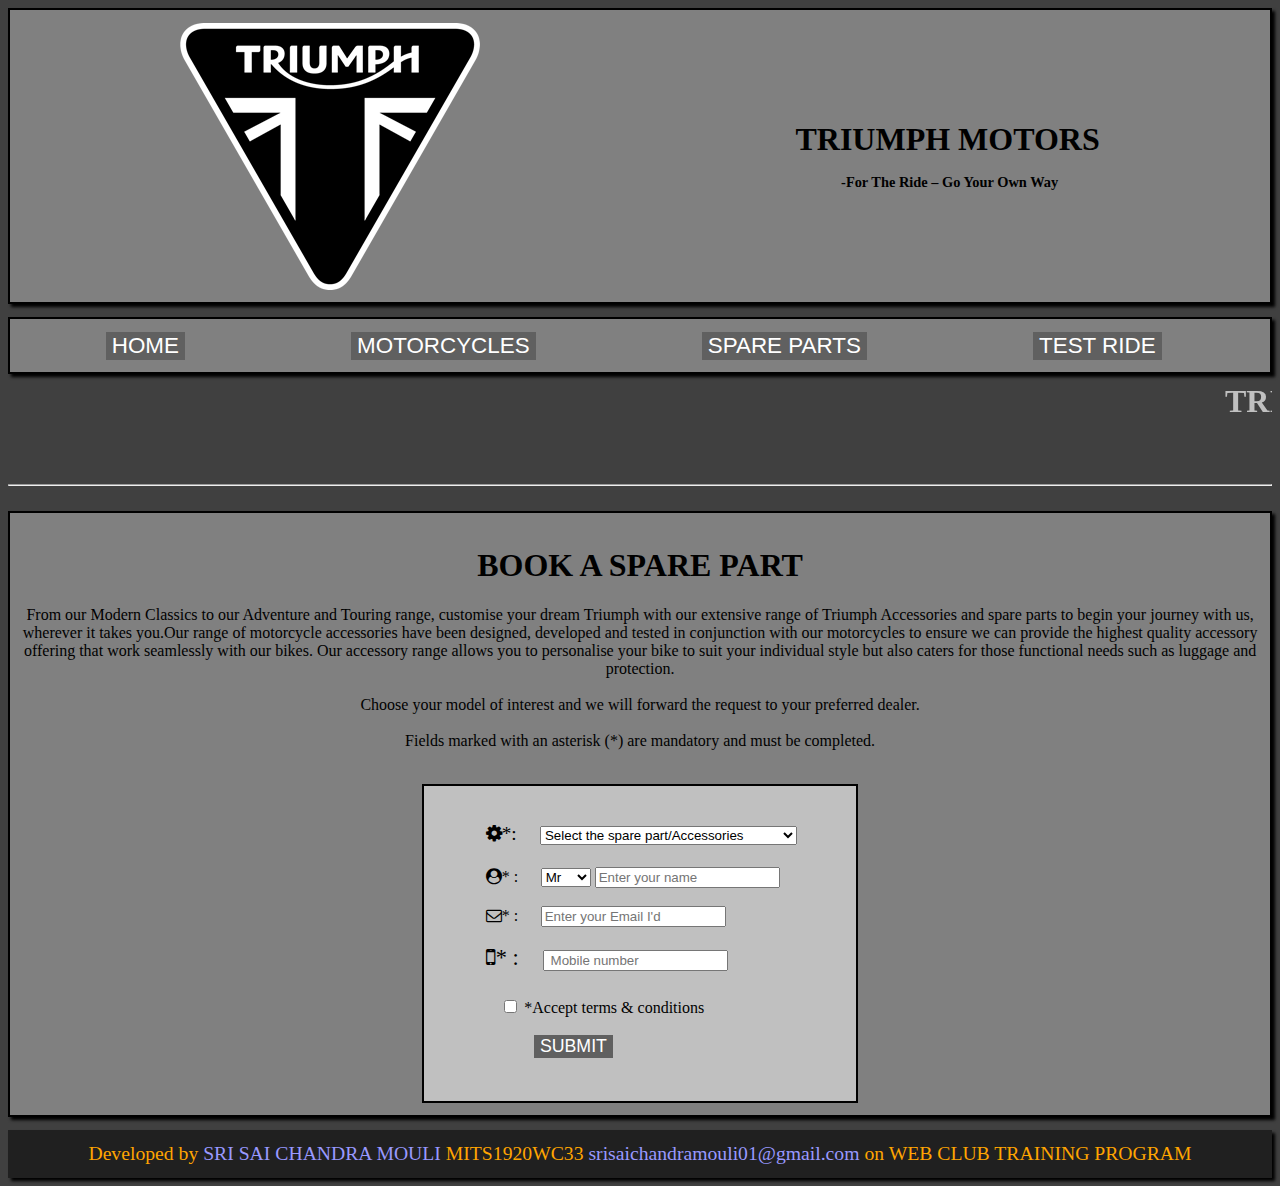
<file: booksparepart.html>
<!DOCTYPE html>
<html>
<head>
	<title>SPARE PART BOOKING</title>
		<meta name="viewport" content="width=device-width,initial-scale=1.0">
		<link rel="stylesheet" href="https://cdnjs.cloudflare.com/ajax/libs/font-awesome/4.7.0/css/font-awesome.min.css">
		<link rel="stylesheet" type="text/css" href="externalcss.css">

	
</head>
<body>

	<div class="headding99"><img class="l99" src="logo.png"> 
	<h1 class="headdingtext99">TRIUMPH MOTORS<br><span class="hs99">-For The Ride – Go Your Own Way</span></h1>
</div>
	<div class="sl99">
		<form action="index.html">
		<button class="button99">HOME</button></form>
		<form action="motorcycles.html">
		<button class="button99">MOTORCYCLES</button></form>
	<form action="spare parts.html"><button class="button99" >SPARE PARTS</button></form>
		<form action="test ride.html"><button class="button99">TEST RIDE</button></form>
	</div>
	<marquee class="m99" direction =left><h1 class="mh99">TRIUMPH MOTORS -Spare part booking</h1><span class="ms99"> -For The Ride – Go Your Own Way</span></marquee><hr>

	<div class="testride99">
		<h1>BOOK A SPARE PART</h1>
		<p>From our Modern Classics to our Adventure and Touring range, customise your dream Triumph with our extensive range of Triumph Accessories and spare parts to begin your journey with us, wherever it takes you.Our range of motorcycle accessories have been designed, developed and tested in conjunction with our motorcycles to ensure we can provide the highest quality accessory offering that work seamlessly with our bikes. Our accessory range allows you to personalise your bike to suit your individual style but also caters for those functional needs such as luggage and protection.<br><br>

Choose your model of interest and we will forward the request to your preferred dealer.<br><br>

Fields marked with an asterisk (*) are mandatory and must be completed.<br><br>
</p>

<div class="form99">

	<div class="mobile299">
<i class="fa fa-cog" aria-hidden="true"></i>*: <select class="box99">
	<option>Select the spare part/Accessories</option>
	<option>Brake pads</option>
	<option>Arrow silencer</option>
	<option>Rear LEd indicators</option>
	<option>Panniers</option>
	<option>Front LEd indicators</option>
	<option>TPMS Tyre pressure monitoring system</option>
	<option>Head light</option>
	<option>Battery</option>
	

</select><br><br></div>


 

<i class="fa fa-user-circle" aria-hidden="true"></i>* : <select class="box99">
 	<option>Mr</option>
 	<option>Mrs</option>
 	<OPTION>Miss</OPTION>
 	<OPTION>Dr</OPTION>
 </select> <input type="text" name="name" placeholder="Enter your name"><br></br>
 <i class="fa fa-envelope-o" aria-hidden="true"></i>*         : <input class="box99" type="email" name="email" placeholder="Enter your Email I'd"><br><br>
 <div class="mobile99">
  <i class="fa fa-mobile" aria-hidden="true"></i>*        : <input class="box99" type="number" name="number" placeholder=" Mobile number"><br><br></div>
 

 <input class="box99" type="checkbox" name="checkbox"> *Accept terms & conditions <br><br>
 
 
 	<button class="fb199">SUBMIT</button><br><br>
 	



	</div></div>
<footer class="footer99"><span class="fs99">Developed by</span> SRI SAI CHANDRA MOULI <span class="fs99"> MITS1920WC33 </span> srisaichandramouli01@gmail.com <span class="fs99">on WEB CLUB TRAINING PROGRAM</span></footer>
</body>
</html>
</file>
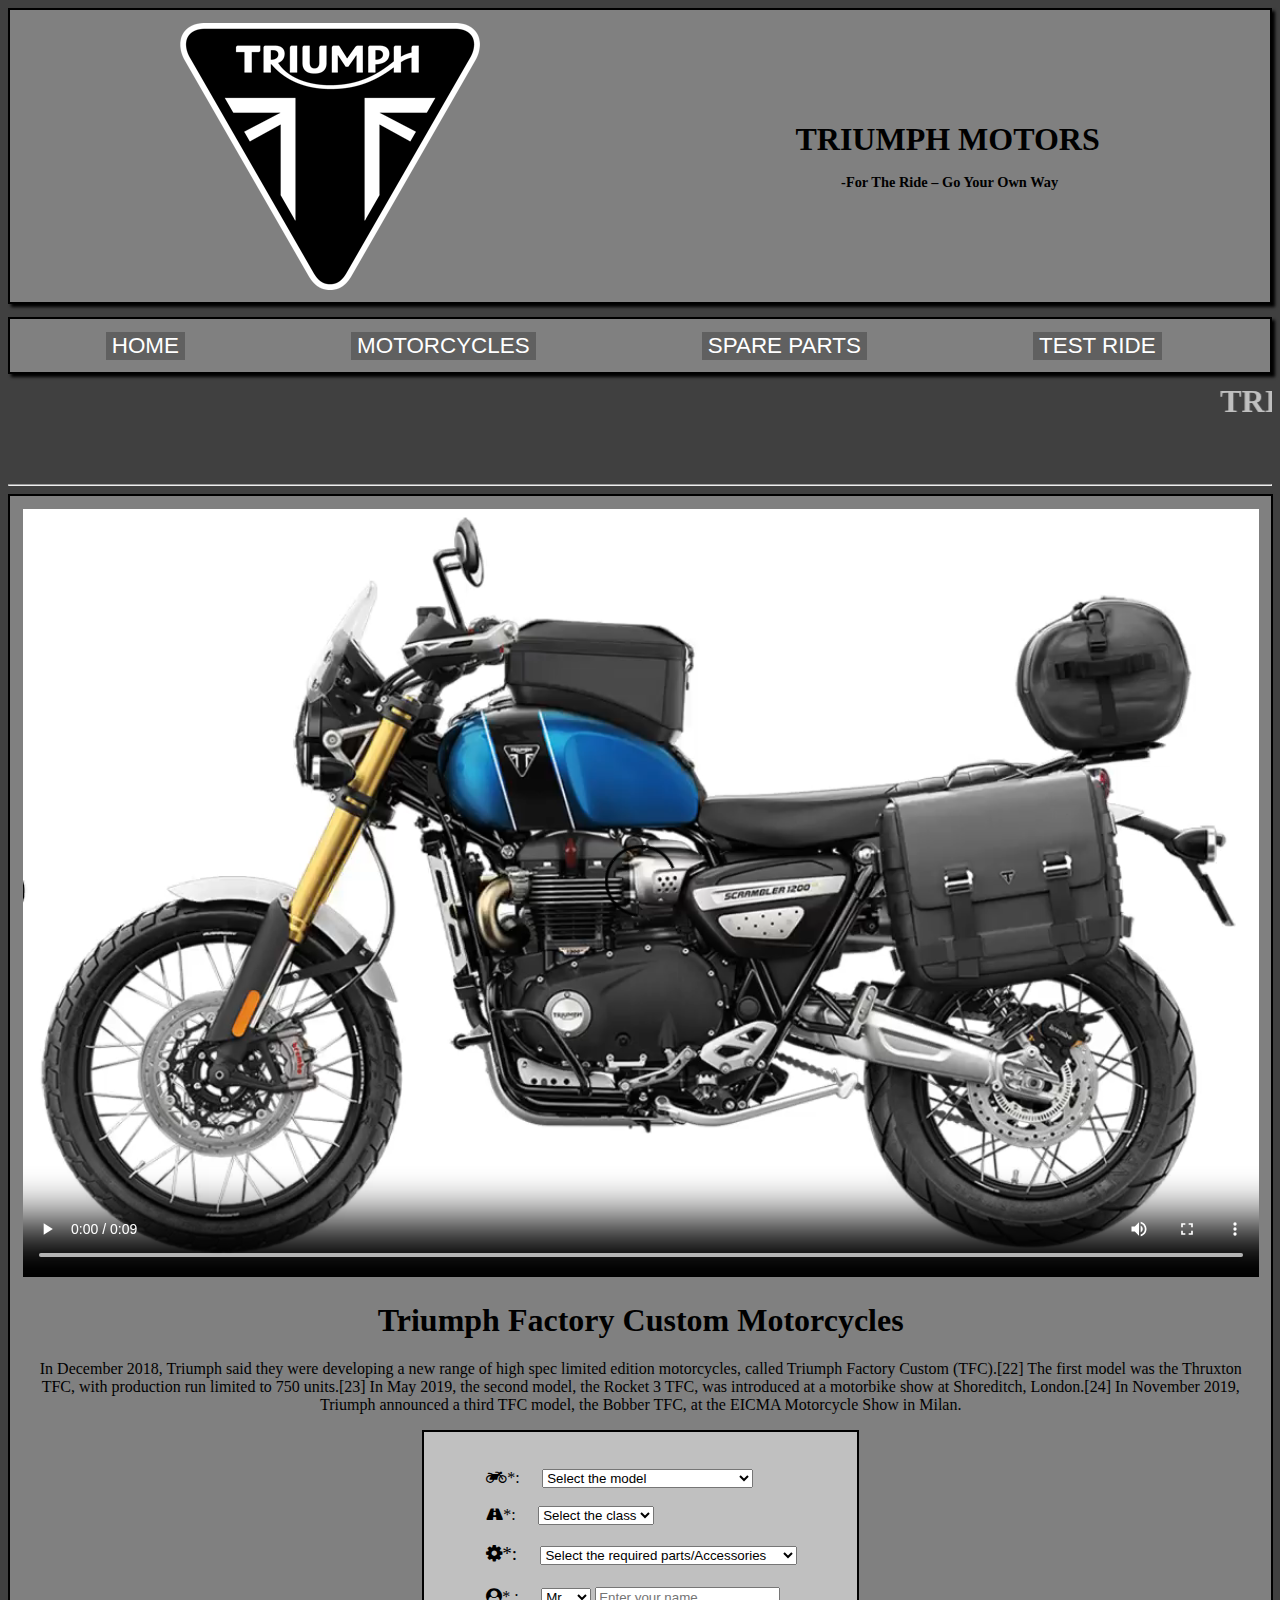
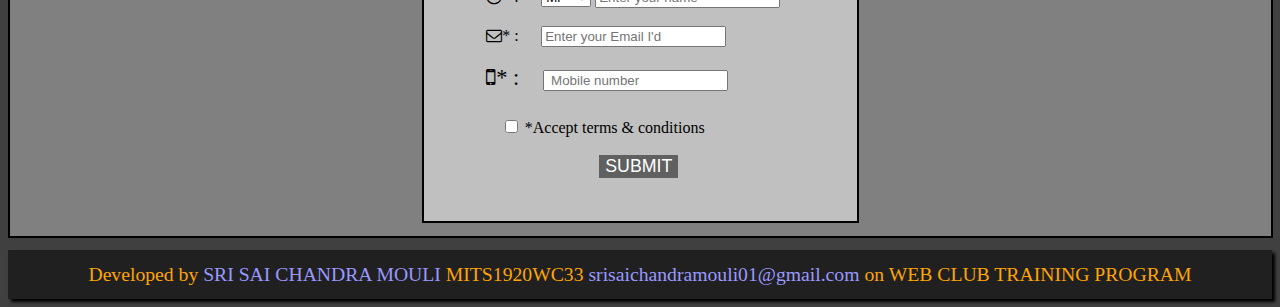
<file: customize.html>
<!DOCTYPE html>
<html>
<head>
	<title>CUSTOMIZE YOUR BIKE</title>
	<meta name="viewport" content="width=device-width,initial-scale=1.0">
	<link rel="stylesheet" href="https://cdnjs.cloudflare.com/ajax/libs/font-awesome/4.7.0/css/font-awesome.min.css">
	<link rel="stylesheet" type="text/css" href="externalcss.css">
	
</head>
<body>
	<div class="headding5"><img class="l5" src="logo.png"> 
	<h1 class="headdingtext5">TRIUMPH MOTORS<br><span class="hs5">-For The Ride – Go Your Own Way</span></h1>
</div>
	<div class="sl5">
		<form action="index.html">
		<button class="button5">HOME</button></form>
		<form action="motorcycles.html">
		<button class="button5">MOTORCYCLES</button></form>
	<form action="spare parts.html"><button class="button5" >SPARE PARTS</button></form>
		<form action="test ride.html"><button class="button5">TEST RIDE</button></form>
	</div>
	<marquee class="m5" direction =left><h1 class="mh5">TRIUMPH MOTORS -Customize</h1><span class="ms5"> -For The Ride – Go Your Own Way</span></marquee><hr>


	<div class="customize5">
		<video controls loop>
			<source src="video2.mp4">
		</video>
		<h1>Triumph Factory Custom Motorcycles</h1>

		<p>In December 2018, Triumph said they were developing a new range of high spec limited edition motorcycles, called Triumph Factory Custom (TFC).[22] The first model was the Thruxton TFC, with production run limited to 750 units.[23] In May 2019, the second model, the Rocket 3 TFC, was introduced at a motorbike show at Shoreditch, London.[24] In November 2019, Triumph announced a third TFC model, the Bobber TFC, at the EICMA Motorcycle Show in Milan.</p>


			<div class="form5">
				<i class="fa fa-motorcycle" aria-hidden="true"></i>*: <select class="box5">
	<option>Select the model</option>
	<option>TIGER 900 RALLY</option>
	<option>TIGER 900 GT</option>
	<option>TIGER 900 RALLY PRO</option>
	<option>BONNEVILLE BOBBER</option>
	<option>BONNEVILLE SPEEDMASTER</option>
	<option>BONNEVILLE T100</option>
	<option>STREET TWIN</option>
	<option>ROCKET 3 R</option>
	

</select><br><br>


	<i class="fa fa-road" aria-hidden="true"></i>*:
	<select class="box5">
	<option>Select the class</option>
	<option>Touring</option>
	<option>Off-roading</option>
	<option>Street fighter</option>
	<option>Track</option>
	<option>Classic</option>
	</select><br><br>
	

	<div class="mobile25">
<i class="fa fa-cog" aria-hidden="true"></i>*: <select class="box5">
	<option>Select the required parts/Accessories</option>
	<option>Brake pads</option>
	<option>Arrow silencer</option>
	<option>Rear LEd indicators</option>
	<option>Panniers</option>
	<option>Front LEd indicators</option>
	<option>TPMS Tyre pressure monitoring system</option>
	<option>Head light</option>
	<option>Battery</option>
	

</select><br><br></div>


 

<i class="fa fa-user-circle" aria-hidden="true"></i>* : <select class="box5">
 	<option>Mr</option>
 	<option>Mrs</option>
 	<OPTION>Miss</OPTION>
 	<OPTION>Dr</OPTION>
 </select> <input type="text" name="name" placeholder="Enter your name"><br></br>
 <i class="fa fa-envelope-o" aria-hidden="true"></i>*         : <input class="box5" type="email" name="email" placeholder="Enter your Email I'd"><br><br>
 <div class="mobile5">
  <i class="fa fa-mobile" aria-hidden="true"></i>*        : <input class="box5" type="number" name="number" placeholder=" Mobile number"><br><br></div>
 

 <input class="box5" type="checkbox" name="checkbox"> *Accept terms & conditions <br><br>
 
 
 	<button class="fb15">SUBMIT</button><br><br>
 	

</div>
	
	

	</div>







	<footer class="footer5"><span class="fs5">Developed by</span> SRI SAI CHANDRA MOULI <span class="fs5"> MITS1920WC33 </span> srisaichandramouli01@gmail.com <span class="fs5">on WEB CLUB TRAINING PROGRAM</span></footer>




</body>
</html>
</file>
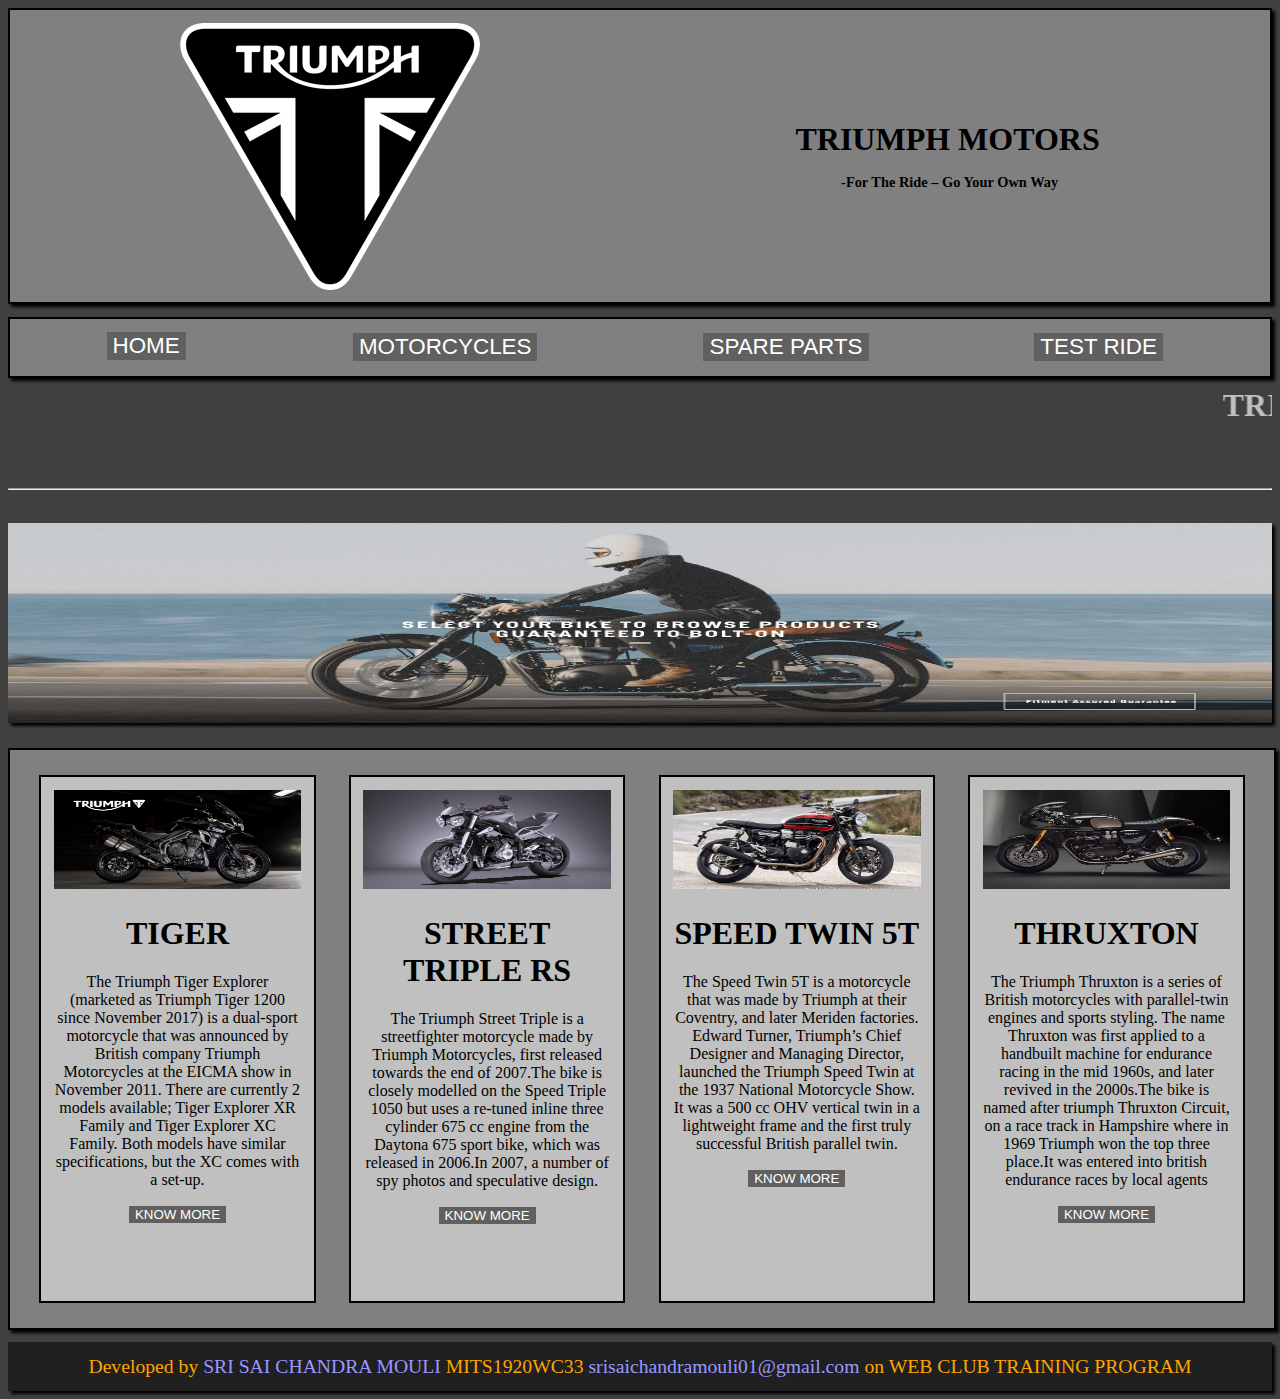
<file: motorcycles.html>
<!DOCTYPE html>
<html>
<head>
	<title>MOTORCYCLES</title>
	<meta name="viewport" content="width=device-width,initial-scale=1.0">
	<link rel="stylesheet" type="text/css" href="externalcss.css">
	
	
	

			
</head>
<body>

	
	<div class="headding"><img class="l" src="logo.png"> 
	<h1 class="headdingtext">TRIUMPH MOTORS<br><span class="hs">-For The Ride – Go Your Own Way</span></h1>
</div>
	<div class="sl">
		<form action="index.html">
		<button class="button">HOME</button></form>
		<form action="motorcycles.html">
		<button class="button">MOTORCYCLES</button></form>
	<form action="spare parts.html"><button class="button" >SPARE PARTS</button></form>
		<form action="test ride.html"><button class="button">TEST RIDE</button></form>
	</div>
	<marquee class="m" direction =left><h1 class="mh">TRIUMPH MOTORS -Motor cycles</h1><span class="ms"> -For The Ride – Go Your Own Way</span></marquee><hr>
<div class="banner"><img class="i11" src="banner.jpg"></div>




<div class="servicecontainer">
	





<div class="datadivision">
	<img class="i" src="tiger.jpg" ><h1>TIGER</h1><p>The Triumph Tiger Explorer (marketed as Triumph Tiger 1200 since November 2017) is a dual-sport motorcycle that was announced by British company Triumph Motorcycles at the EICMA show in November 2011. There are currently 2 models available; Tiger Explorer XR Family and Tiger Explorer XC Family. Both models have similar specifications, but the XC comes with a set-up.</p>

<form action="tiger.html">
	<button class="b">KNOW MORE</button></form></div>



<div class="datadivision">	<img class="i" src="triple.jpg"> <h1>STREET TRIPLE RS</h1><p>The Triumph Street Triple is a streetfighter motorcycle made by Triumph Motorcycles, first released towards the end of 2007.The bike is closely modelled on the Speed Triple 1050 but uses a re-tuned inline three cylinder 675 cc engine from the Daytona 675 sport bike, which was released in 2006.In 2007, a number of spy photos and speculative design. </p><form action="triple.html">
	<button class="b">KNOW MORE</button></form></div>



<div class="datadivision">	<img class="i" src="twin.jpg" ><h1>SPEED TWIN 5T<br></h1><p>The Speed Twin 5T is a motorcycle that was made by Triumph at their Coventry, and later Meriden factories. Edward Turner, Triumph’s Chief Designer and Managing Director, launched the Triumph Speed Twin at the 1937 National Motorcycle Show. It was a 500 cc OHV vertical twin in a lightweight frame and the first truly successful British parallel twin.</p><form action="twin.html">
	<button class="b">KNOW MORE</button></form>
	</div>



	<div class="datadivision">
	<img class="i" src="thruxton.jpg" ><h1>THRUXTON<br></h1><p>The Triumph Thruxton is a series of British motorcycles with parallel-twin engines and sports styling. The name Thruxton was first applied to a handbuilt machine for endurance racing in the mid 1960s, and later revived in the 2000s.The bike is named after triumph Thruxton Circuit, on a race track in Hampshire where in 1969 Triumph won the top three place.It was entered into british endurance races by local agents</p><form action="thruxton.html">
	<button class="b">KNOW MORE</button></form></div>

</div>
	<footer class="footer"><span class="fs">Developed by</span> SRI SAI CHANDRA MOULI <span class="fs"> MITS1920WC33 </span> srisaichandramouli01@gmail.com <span class="fs">on WEB CLUB TRAINING PROGRAM</span></footer>
</body>
</html>
</file>
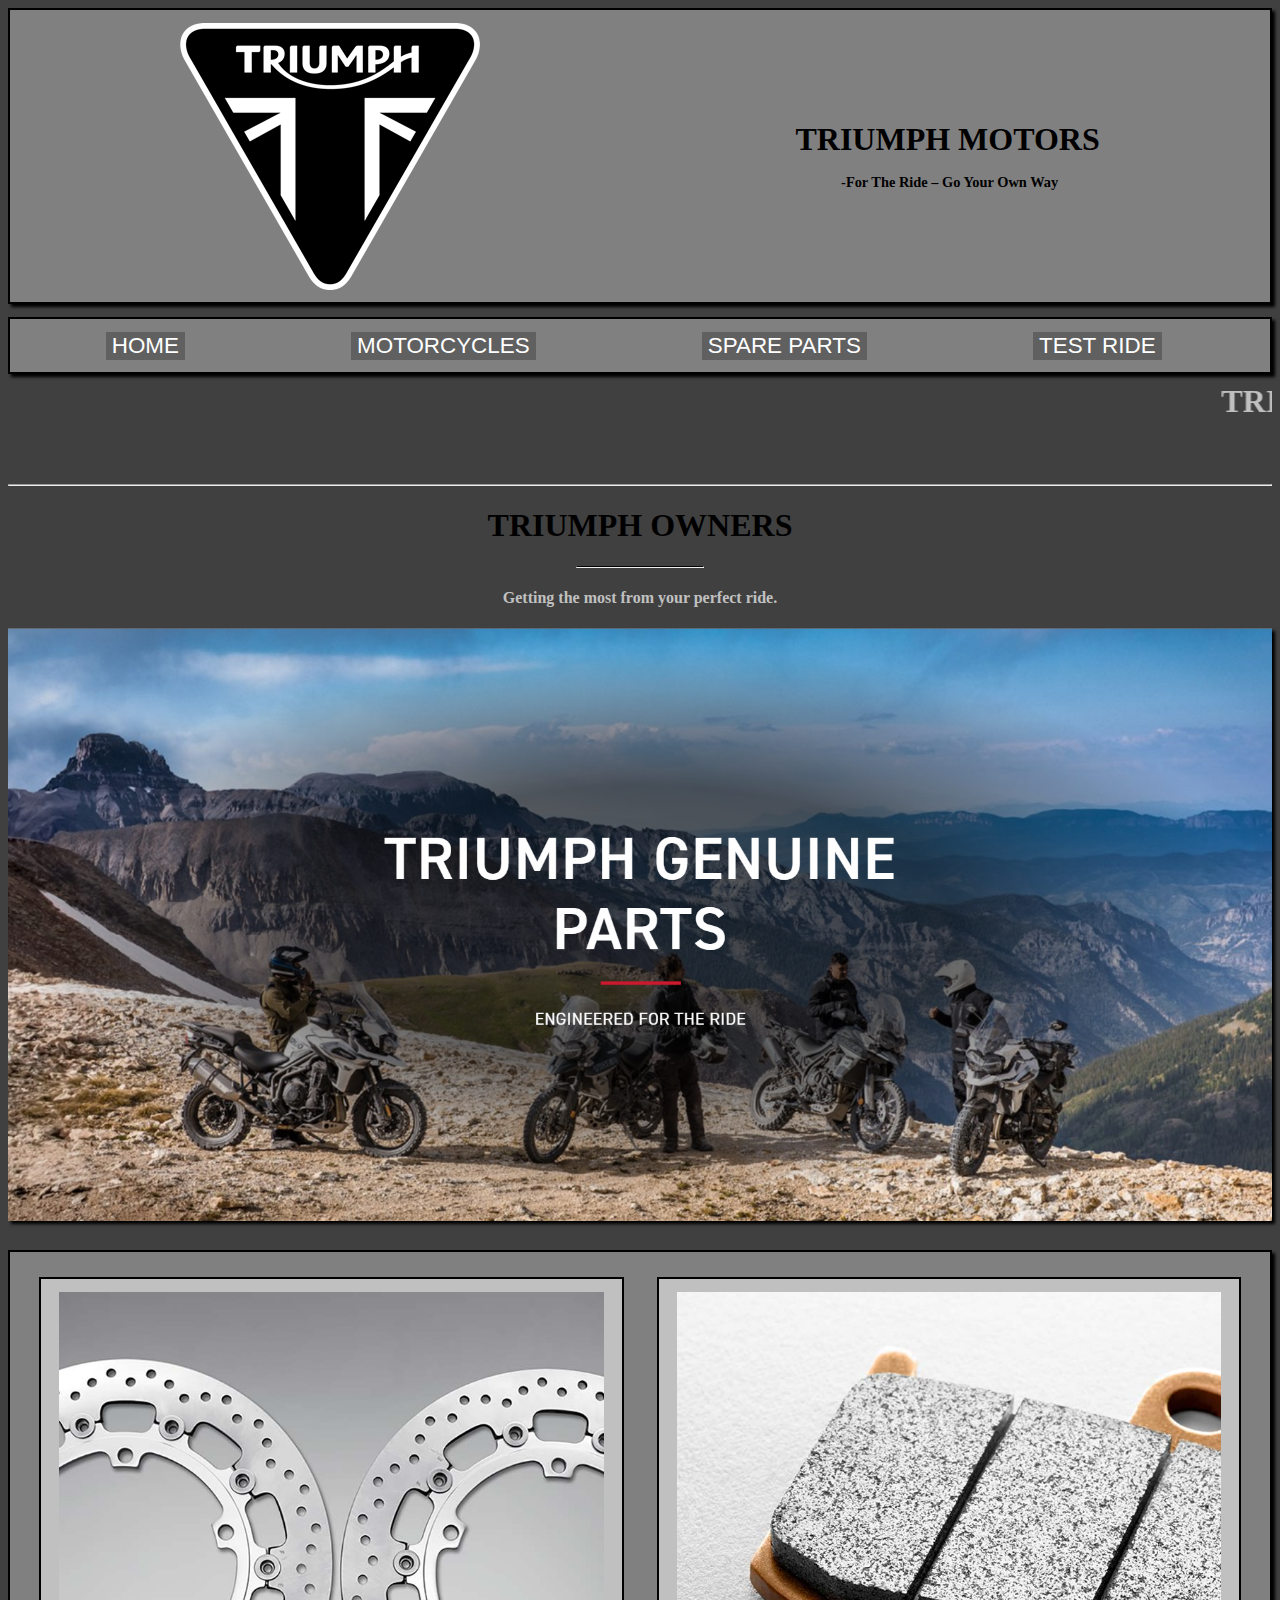
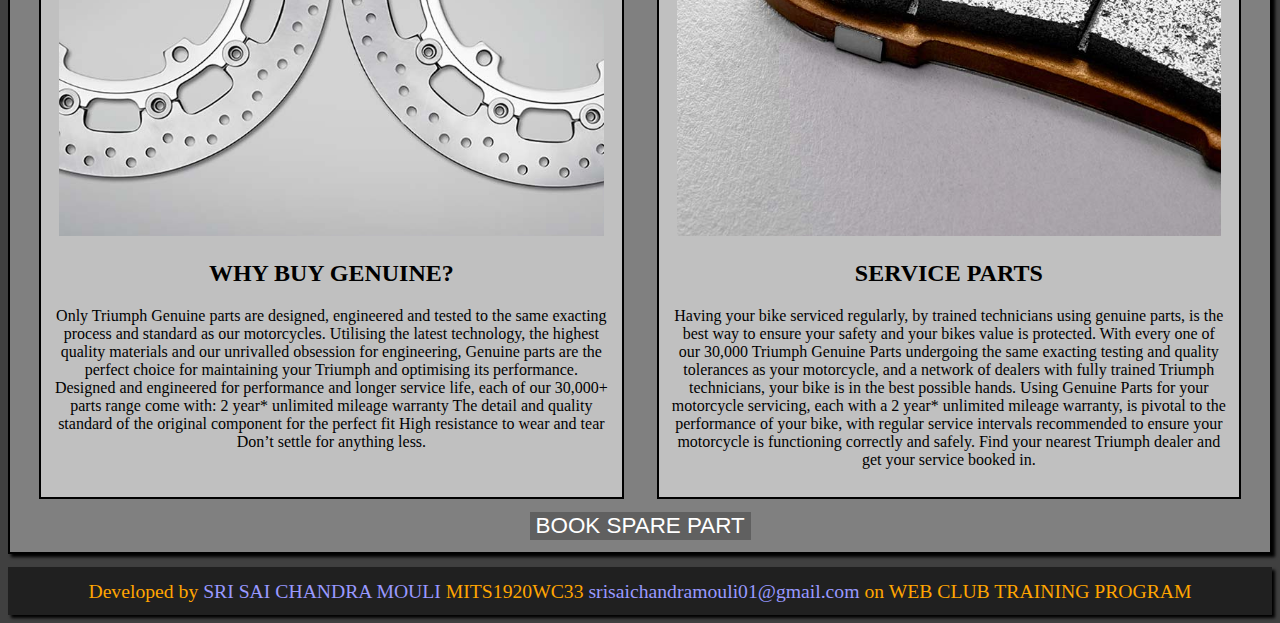
<file: SPARE PARTS.html>
<!DOCTYPE html>
<html>
<head>
	<title>SPARE PARTS</title>
	<meta name="viewport" content="width=device-width,initial-scale=1.0">
	<link rel="stylesheet" type="text/css" href="externalcss.css">
	
</head>
<body>
	<div class="headdingss"><img class="lss" src="logo.png"> 
	<h1 class="headdingtextss">TRIUMPH MOTORS<br><span class="hsss">-For The Ride – Go Your Own Way</span></h1>
</div>
	<div class="slss">
		<form action="index.html">
		<button class="buttonss">HOME</button></form>
		<form action="motorcycles.html">
		<button class="buttonss">MOTORCYCLES</button></form>
	<form action="spare parts.html"><button class="buttonss" >SPARE PARTS</button></form>
		<form action="test ride.html"><button class="buttonss">TEST RIDE</button></form>
	</div>
	<marquee class="mss" direction =left><h1 class="mhss">TRIUMPH MOTORS -Spare parts</h1><span class="msss"> -For The Ride – Go Your Own Way</span></marquee><hr>
	<div class="middleheaddingss">
	<h1>TRIUMPH OWNERS</h1><hr><h4>Getting the most from your perfect ride.</h4></div>
	<img class="cover1ss" src="cover1.jpg">


<div class="servicecontainerss">
	<div class="divisionss">
		<img src="sparepart1.jpg">
		<h2>WHY BUY GENUINE?</h2><p>Only Triumph Genuine parts are designed, engineered and tested to the same exacting process and standard as our motorcycles.

Utilising the latest technology, the highest quality materials and our unrivalled obsession for engineering, Genuine parts are the perfect choice for maintaining your Triumph and optimising its performance.

Designed and engineered for performance and longer service life, each of our 30,000+ parts range come with:

2 year* unlimited mileage warranty
The detail and quality standard of the original component for the perfect fit
High resistance to wear and tear
Don’t settle for anything less.

</p>
	</div>

	<div class="divisionss">
		<img src="sparepart2.jpg">
		<h2>SERVICE PARTS</h2><p>Having your bike serviced regularly, by trained technicians using genuine parts, is the best way to ensure your safety and your bikes value is protected.

With every one of our 30,000 Triumph Genuine Parts undergoing the same exacting testing and quality tolerances as your motorcycle, and a network of dealers with fully trained Triumph technicians, your bike is in the best possible hands.

Using Genuine Parts for your motorcycle servicing, each with a 2 year* unlimited mileage warranty, is pivotal to the performance of your bike, with regular service intervals recommended to ensure your motorcycle is functioning correctly and safely.

Find your nearest Triumph dealer and get your service booked in.

</p>

	</div>
	<form action="booksparepart.html">
	<button class="main-buttonss">BOOK SPARE PART</button></form>
</div>
<footer class="footerss"><span class="fsss">Developed by</span> SRI SAI CHANDRA MOULI <span class="fsss"> MITS1920WC33 </span> srisaichandramouli01@gmail.com <span class="fsss">on WEB CLUB TRAINING PROGRAM</span></footer></body>
</html>
</file>
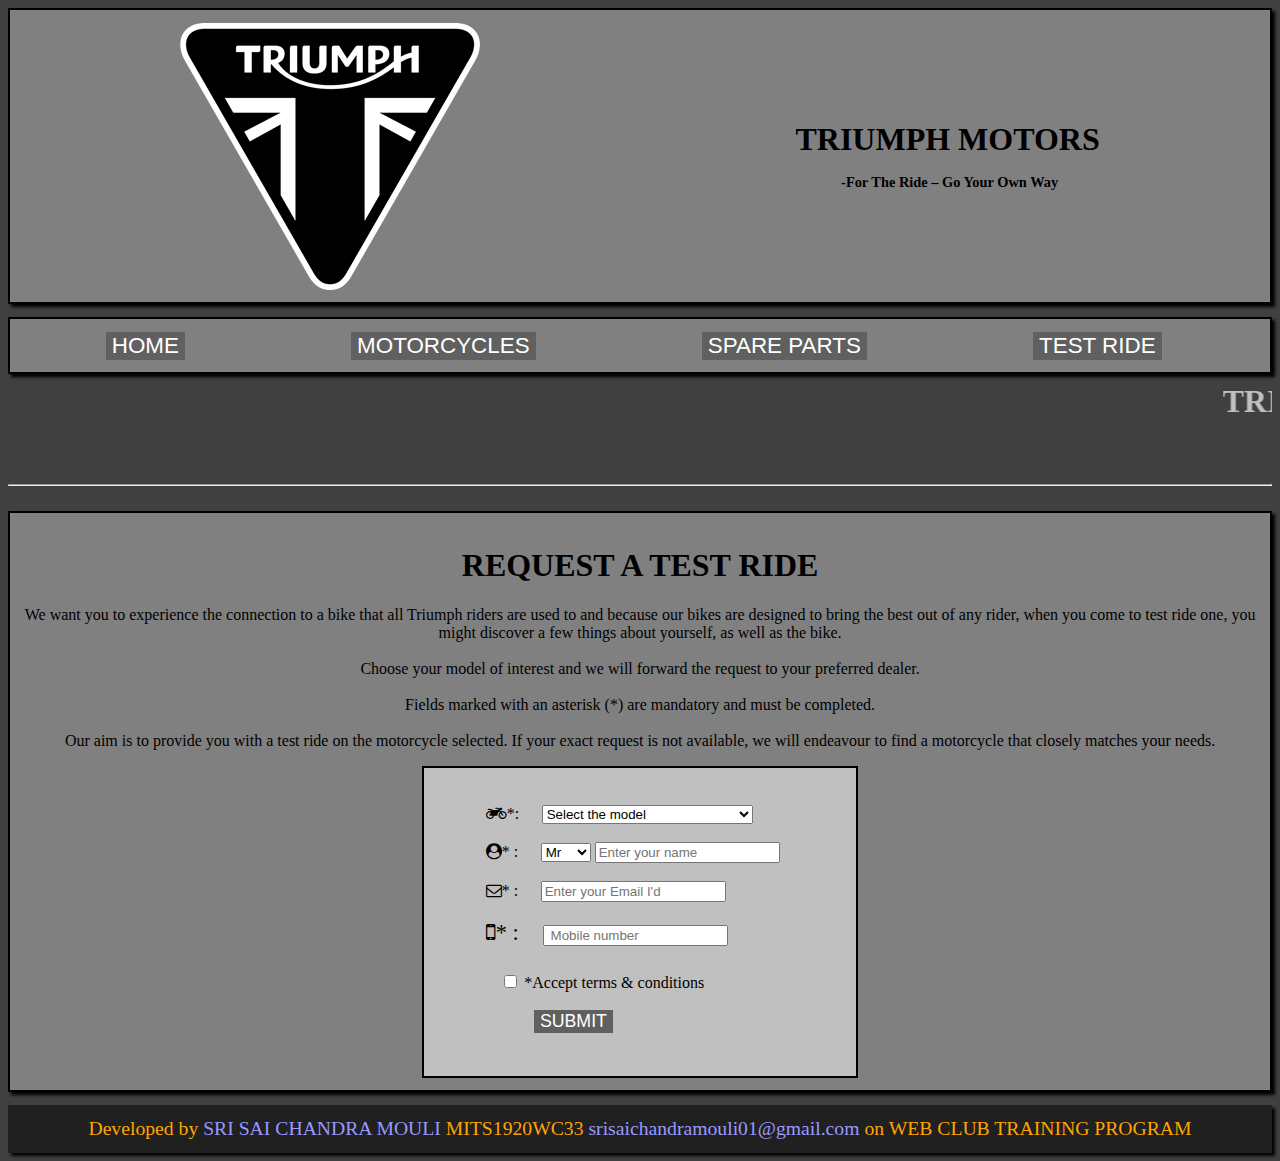
<file: test ride.html>
<!DOCTYPE html>
<html>
<head>
	<title>TEST RIDE</title>
		<meta name="viewport" content="width=device-width,initial-scale=1.0">
		<link rel="stylesheet" href="https://cdnjs.cloudflare.com/ajax/libs/font-awesome/4.7.0/css/font-awesome.min.css">
		<link rel="stylesheet" type="text/css" href="externalcss.css">

	
</head>
<body>

	<div class="headding0"><img class="l0" src="logo.png"> 
	<h1 class="headdingtext0">TRIUMPH MOTORS<br><span class="hs0">-For The Ride – Go Your Own Way</span></h1>
</div>
	<div class="sl0">
		<form action="index.html">
		<button class="button0">HOME</button></form>
		<form action="motorcycles.html">
		<button class="button0">MOTORCYCLES</button></form>
	<form action="spare parts.html"><button class="button0" >SPARE PARTS</button></form>
		<form action="test ride.html"><button class="button0">TEST RIDE</button></form>
	</div>
	<marquee class="m0" direction =left><h1 class="mh0">TRIUMPH MOTORS -Test ride</h1><span class="ms0"> -For The Ride – Go Your Own Way</span></marquee><hr>

	<div class="testride0">
		<h1>REQUEST A TEST RIDE</h1>
		<p>We want you to experience the connection to a bike that all Triumph riders are used to and because our bikes are designed to bring the best out of any rider, when you come to test ride one, you might discover a few things about yourself, as well as the bike.<br><br>

Choose your model of interest and we will forward the request to your preferred dealer.<br><br>

Fields marked with an asterisk (*) are mandatory and must be completed.<br><br>
Our aim is to provide you with a test ride on the motorcycle selected. If your exact request is not available, we will endeavour to find a motorcycle that closely matches your needs.</p>

<div class="form0">

	
<i class="fa fa-motorcycle" aria-hidden="true"></i>*: <select class="box0">
	<option>Select the model</option>
	<option>TIGER 900 RALLY</option>
	<option>TIGER 900 GT</option>
	<option>TIGER 900 RALLY PRO</option>
	<option>BONNEVILLE BOBBER</option>
	<option>BONNEVILLE SPEEDMASTER</option>
	<option>BONNEVILLE T100</option>
	<option>STREET TWIN</option>
	<option>ROCKET 3 R</option>
	

</select><br><br>


 

<i class="fa fa-user-circle" aria-hidden="true"></i>* : <select class="box0">
 	<option>Mr</option>
 	<option>Mrs</option>
 	<OPTION>Miss</OPTION>
 	<OPTION>Dr</OPTION>
 </select> <input type="text" name="name" placeholder="Enter your name"><br></br>
 <i class="fa fa-envelope-o" aria-hidden="true"></i>*         : <input class="box0" type="email" name="email" placeholder="Enter your Email I'd"><br><br>
 <div class="mobile0">
  <i class="fa fa-mobile" aria-hidden="true"></i>*        : <input class="box0" type="number" name="number" placeholder=" Mobile number"><br><br></div>
 

 <input class="box0" type="checkbox" name="checkbox"> *Accept terms & conditions <br><br>
 
 
 	<button class="fb10">SUBMIT</button><br><br>
 	



	</div></div>
<footer class="footer0"><span class="fs0">Developed by</span> SRI SAI CHANDRA MOULI <span class="fs0"> MITS1920WC33 </span> srisaichandramouli01@gmail.com <span class="fs0">on WEB CLUB TRAINING PROGRAM</span></footer>
</body>
</html>
</file>
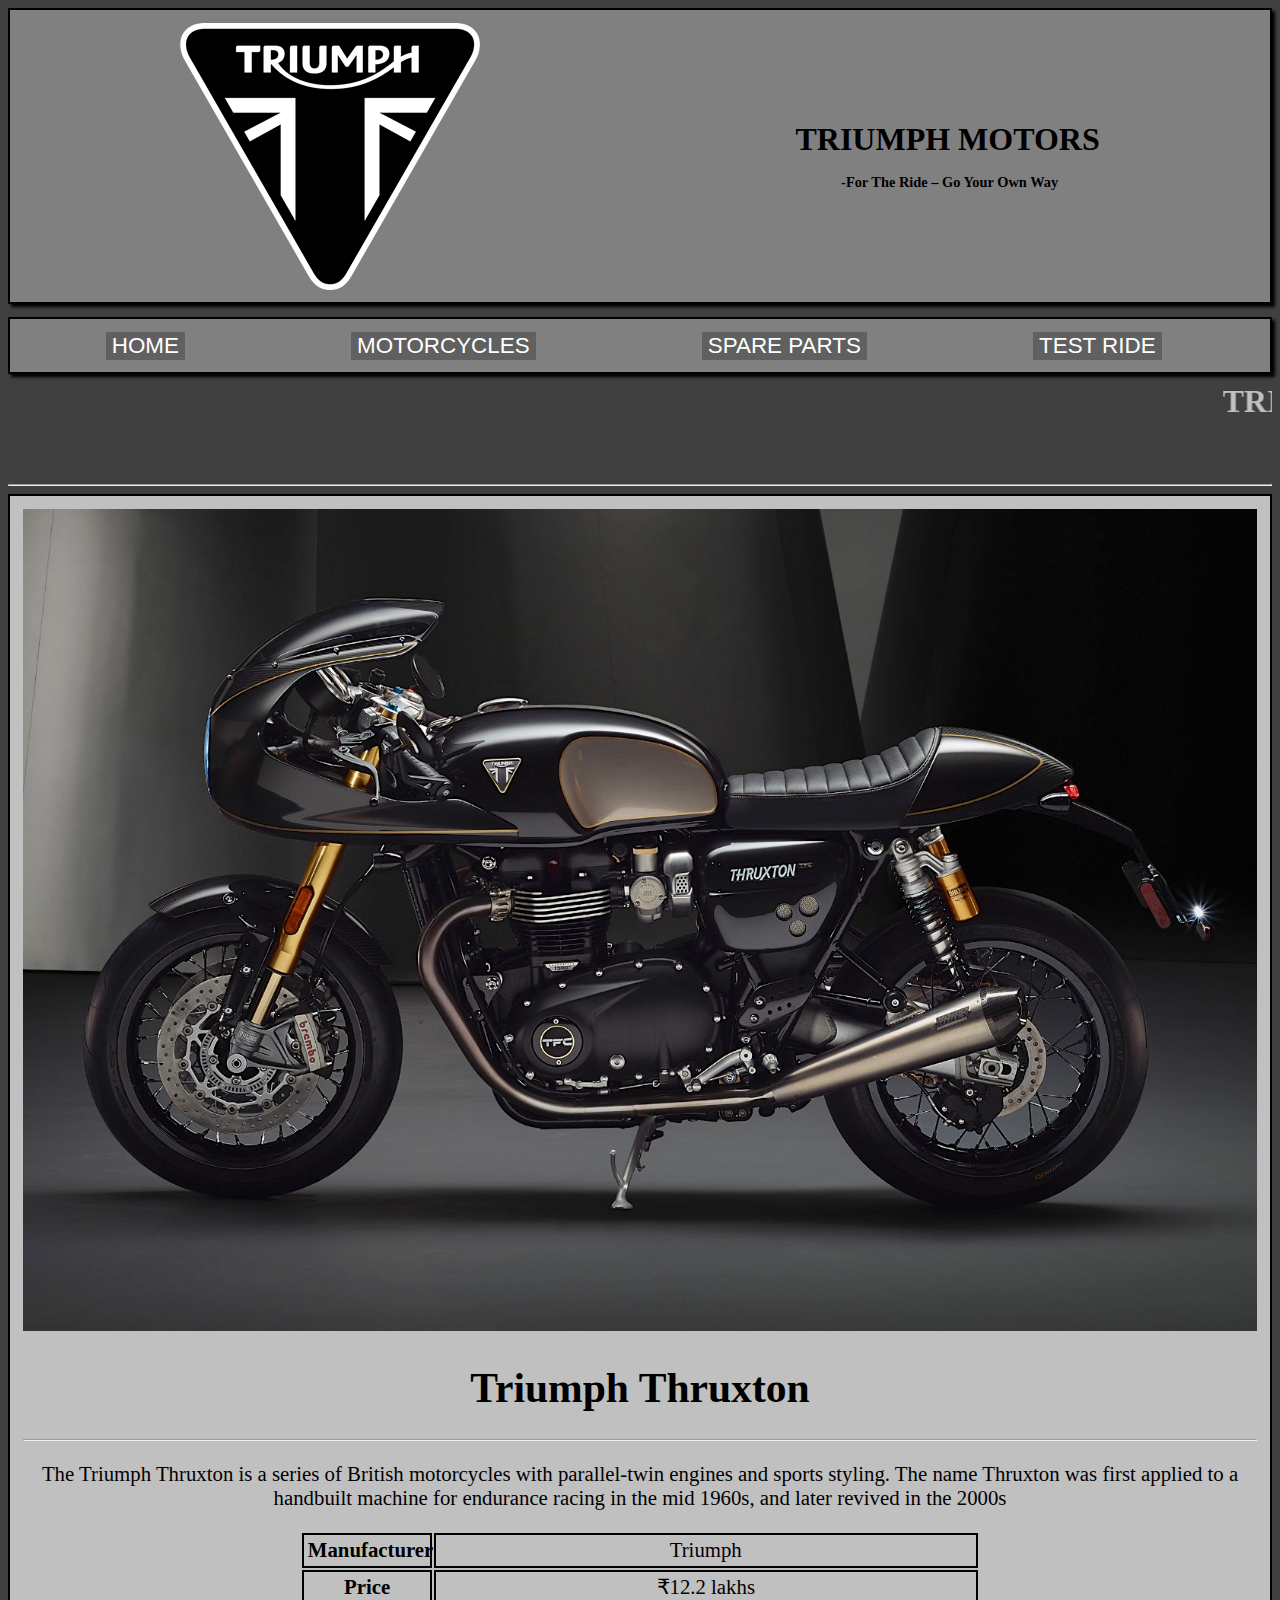
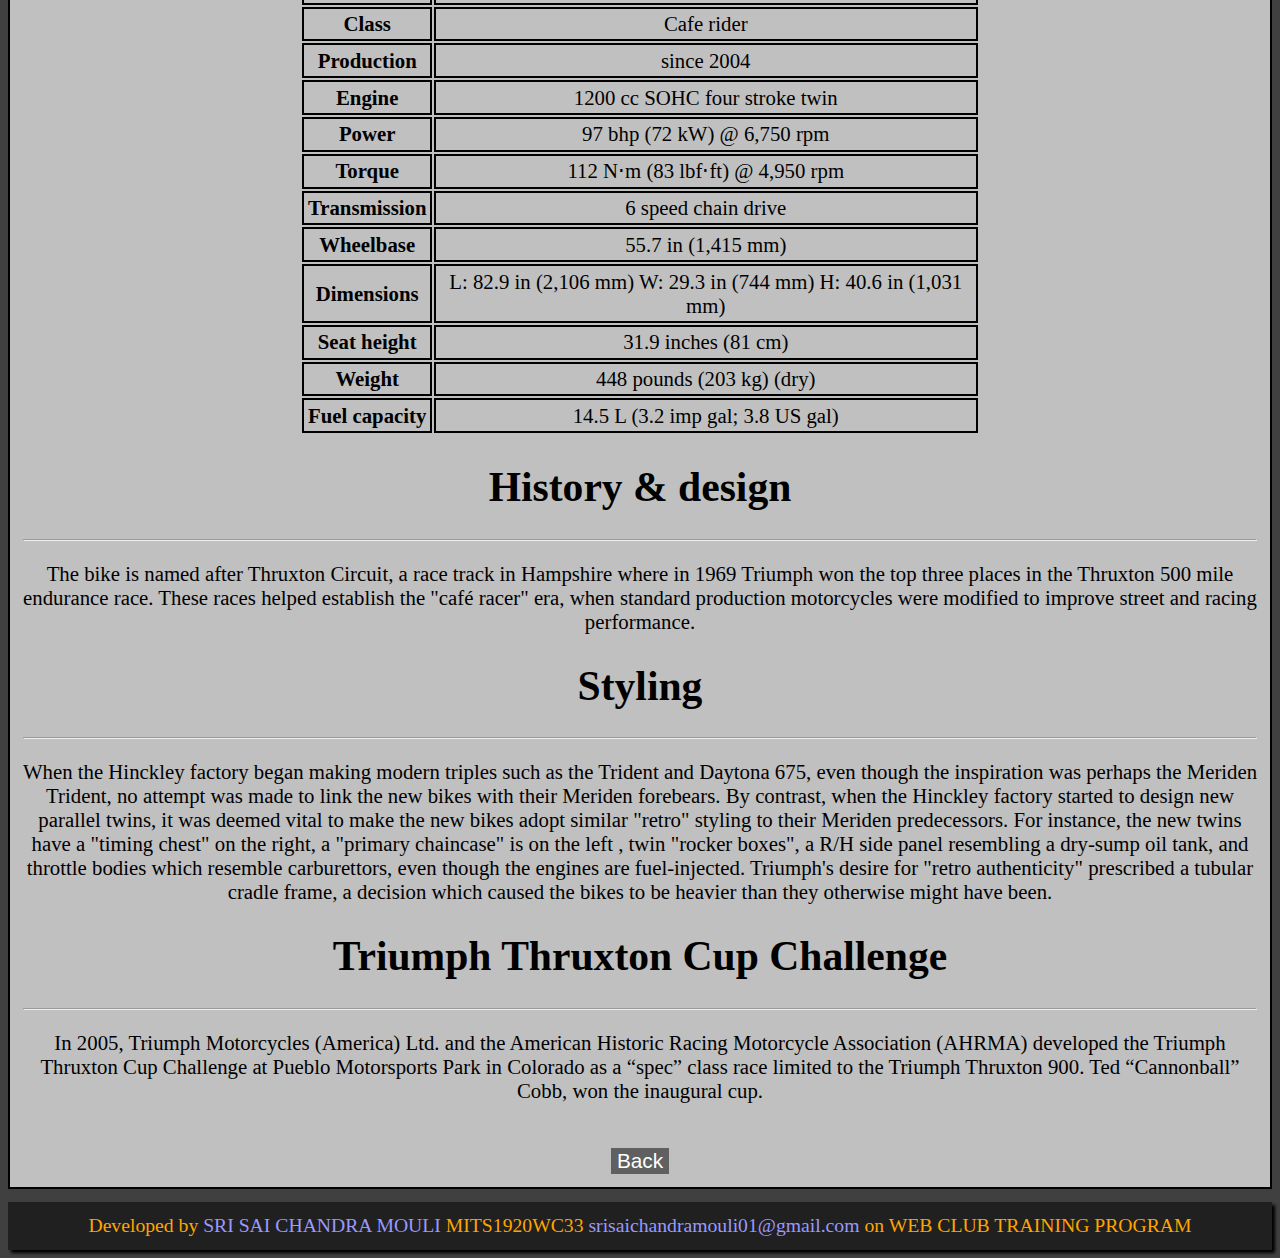
<file: thruxton.html>
<!DOCTYPE html>
<html>
<head>
	<title>THRUXTON</title>
	<meta name="viewport" content="width=device-width,initial-scale=1.0">
	<link rel="stylesheet" type="text/css" href="externalcss.css">
	
</head>
<body>
	<div class="headding9"><img class="l9" src="logo.png"> 
	<h1 class="headdingtext9">TRIUMPH MOTORS<br><span class="hs9">-For The Ride – Go Your Own Way</span></h1>
</div>
	<div class="sl9">
		<form action="index.html">
		<button class="button9">HOME</button></form>
		<form action="motorcycles.html">
		<button class="button9">MOTORCYCLES</button></form>
	<form action="spare parts.html"><button class="button9" >SPARE PARTS</button></form>
		<form action="test ride.html"><button class="button9">TEST RIDE</button></form>
	</div>
	<marquee class="m9" direction =left><h1 class="mh9">TRIUMPH MOTORS</h1><span class="ms9"> -For The Ride – Go Your Own Way</span></marquee><hr>
<div class="thruxton9">
	<img src="thruxton.jpg">

	<h1>Triumph Thruxton</h1><hr>
	<p>The Triumph Thruxton is a series of British motorcycles with parallel-twin engines and sports styling. The name Thruxton was first applied to a handbuilt machine for endurance racing in the mid 1960s, and later revived in the 2000s</p>
	<table class="table9">
		<tr>
			<th>Manufacturer</th>
			<td>Triumph</td>
		</tr>
		<tr><th>Price</th>
			<td>₹12.2 lakhs</td></tr>
		<tr><th>Class</th>
			<td>Cafe rider</td></tr>
		<tr>
			<th>Production</th>
			<td>since 2004</td>
		</tr>
		<tr>
			<th>Engine</th>
			<td>1200 cc SOHC four stroke twin</td></tr>
		<tr>
			<th>Power</th>
			<td>97 bhp (72 kW) @ 6,750 rpm</td></tr>
			<tr>

			<th>Torque</th>
			<td>112 N⋅m (83 lbf⋅ft) @ 4,950 rpm</td></tr>
			<tr>

			<th>Transmission</th>
			<td>6 speed chain drive</td></tr>
			<tr>
			<th>Wheelbase</th>
			<td>55.7 in (1,415 mm)</td></tr>
			<tr>
				<th>Dimensions</th>
				<td>L: 82.9 in (2,106 mm)
				W: 29.3 in (744 mm)
				H: 40.6 in (1,031 mm)</td></tr>
				<tr>
			<th>Seat height	</th>
			<td>31.9 inches (81 cm)</td></tr>
			<tr>
			<th>Weight</th>
			<td>448 pounds (203 kg) (dry)</td></tr>
			<tr>
			<th>Fuel capacity	</th>
			<td>14.5 L (3.2 imp gal; 3.8 US gal)</td></tr>
</tr>
	</table>
	<h1>History & design</h1><hr>
	<p>The bike is named after Thruxton Circuit, a race track in Hampshire where in 1969 Triumph won the top three places in the Thruxton 500 mile endurance race. These races helped establish the "café racer" era, when standard production motorcycles were modified to improve street and racing performance.
	</p>
	<h1>Styling</h1><hr>
	<p>When the Hinckley factory began making modern triples such as the Trident and Daytona 675, even though the inspiration was perhaps the Meriden Trident, no attempt was made to link the new bikes with their Meriden forebears.

By contrast, when the Hinckley factory started to design new parallel twins, it was deemed vital to make the new bikes adopt similar "retro" styling to their Meriden predecessors. For instance, the new twins have a "timing chest" on the right, a "primary chaincase" is on the left , twin "rocker boxes", a R/H side panel resembling a dry-sump oil tank, and throttle bodies which resemble carburettors, even though the engines are fuel-injected. Triumph's desire for "retro authenticity" prescribed a tubular cradle frame, a decision which caused the bikes to be heavier than they otherwise might have been.</p>

<h1>Triumph Thruxton Cup Challenge</h1><hr>
<p>In 2005, Triumph Motorcycles (America) Ltd. and the American Historic Racing Motorcycle Association (AHRMA) developed the Triumph Thruxton Cup Challenge at Pueblo Motorsports Park in Colorado as a “spec” class race limited to the Triumph Thruxton 900. Ted “Cannonball” Cobb, won the inaugural cup.</p>


<form action="twin.html">
		<button class="last-button9">Back</button></form>
		






</div>
<footer class="footer9"><span class="fs9">Developed by</span> SRI SAI CHANDRA MOULI <span class="fs9"> MITS1920WC33 </span> srisaichandramouli01@gmail.com <span class="fs9">on WEB CLUB TRAINING PROGRAM</span></footer>


</body>
</html>
</file>
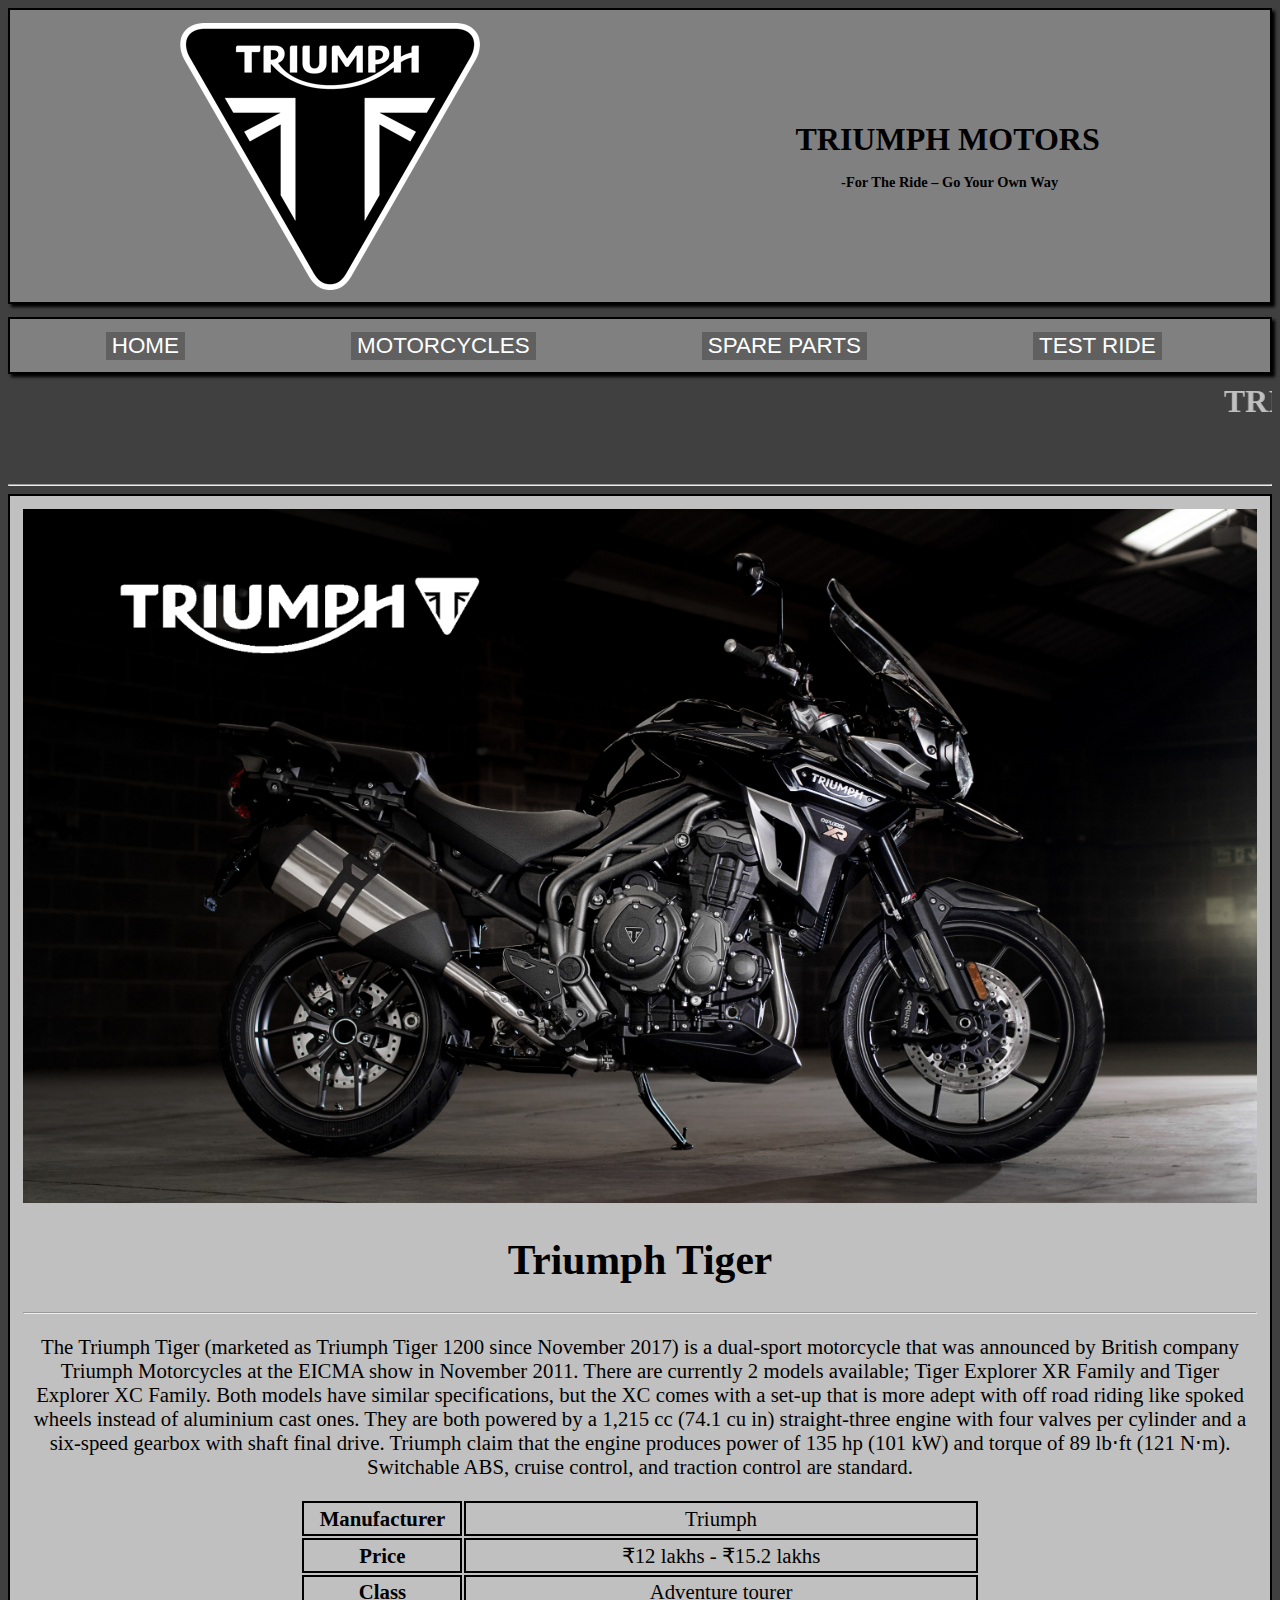
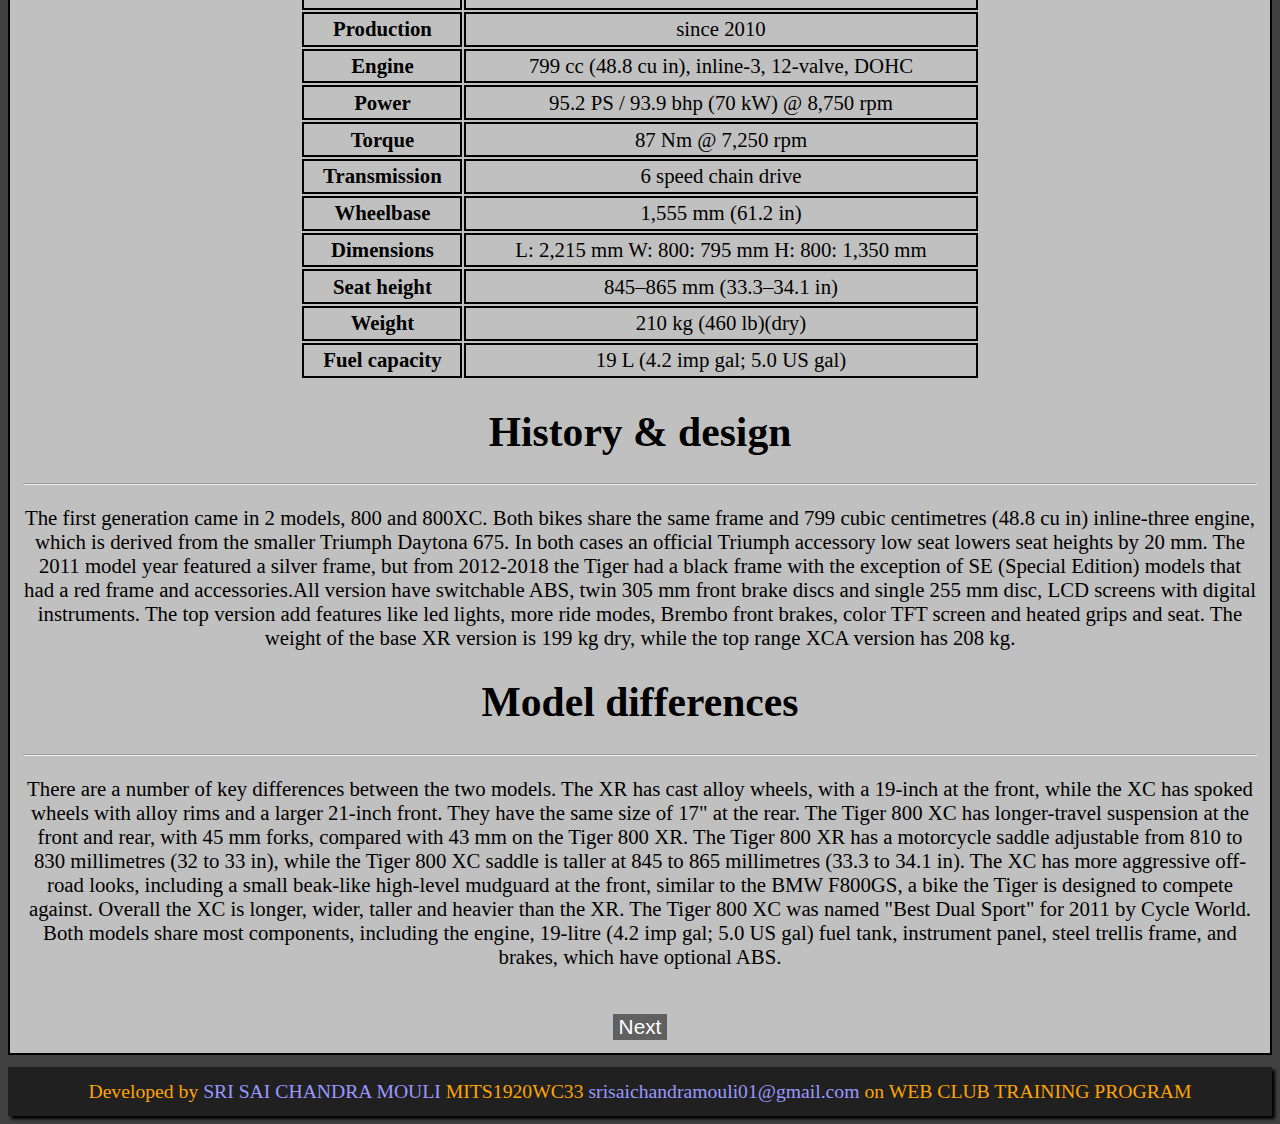
<file: tiger.html>
<!DOCTYPE html>
<html>
<head>
	<title>TIGER</title>
	<meta name="viewport" content="width=device-width,initial-scale=1.0">
	<link rel="stylesheet" type="text/css" href="externalcss.css">
	
</head>
<body>
	<div class="headding6"><img class="l6" src="logo.png"> 
	<h1 class="headdingtext6">TRIUMPH MOTORS<br><span class="hs6">-For The Ride – Go Your Own Way</span></h1>
</div>
	<div class="sl6">
		<form action="index.html">
		<button class="button6">HOME</button></form>
		<form action="motorcycles.html">
		<button class="button6">MOTORCYCLES</button></form>
	<form action="spare parts.html"><button class="button6" >SPARE PARTS</button></form>
		<form action="test ride.html"><button class="button6">TEST RIDE</button></form>
	</div>
	<marquee class="m6" direction =left><h1 class="mh6">TRIUMPH MOTORS</h1><span class="ms6"> -For The Ride – Go Your Own Way</span></marquee><hr>
<div class="tiger6">
	<img src="tiger.jpg">

	<h1>Triumph Tiger</h1><hr>
	<p>The Triumph Tiger  (marketed as Triumph Tiger 1200 since November 2017) is a dual-sport motorcycle that was announced by British company Triumph Motorcycles at the EICMA show in November 2011. There are currently 2 models available; Tiger Explorer XR Family and Tiger Explorer XC Family. Both models have similar specifications, but the XC comes with a set-up that is more adept with off road riding like spoked wheels instead of aluminium cast ones. They are both powered by a 1,215 cc (74.1 cu in) straight-three engine with four valves per cylinder and a six-speed gearbox with shaft final drive. Triumph claim that the engine produces power of 135 hp (101 kW) and torque of 89 lb⋅ft (121 N⋅m). Switchable ABS, cruise control, and traction control are standard.</p>
	<table class="table6">
		<tr>
			<th>Manufacturer</th>
			<td>Triumph</td>
		</tr>
		<tr><th>Price</th>
			<td>₹12 lakhs - ₹15.2 lakhs</td></tr>
		<tr><th>Class</th>
			<td>Adventure tourer</td></tr>
		<tr>
			<th>Production</th>
			<td>since 2010</td>
		</tr>
		<tr>
			<th>Engine</th>
			<td>799 cc (48.8 cu in), inline-3, 12-valve, DOHC</td></tr>
		<tr>
			<th>Power</th>
			<td>95.2 PS / 93.9 bhp (70 kW) @ 8,750 rpm</td></tr>
			<tr>

			<th>Torque</th>
			<td>87 Nm @ 7,250 rpm</td></tr>
			<tr>

			<th>Transmission</th>
			<td>6 speed chain drive</td></tr>
			<tr>
			<th>Wheelbase</th>
			<td>1,555 mm (61.2 in)</td></tr>
			<tr>
				<th>Dimensions</th>
				<td>L: 2,215 mm 
					W: 800: 795 mm 
					H: 800: 1,350 mm 
				</td></tr>
				<tr>
			<th>Seat height	</th>
			<td>845–865 mm (33.3–34.1 in)</td></tr>
			<tr>
			<th>Weight</th>
			<td>210 kg (460 lb)(dry)</td></tr>
			<tr>
			<th>Fuel capacity	</th>
			<td>19 L (4.2 imp gal; 5.0 US gal)</td></tr>
</tr>
	</table>
	<h1>History & design</h1><hr>
	<p>The first generation came in 2 models, 800 and 800XC. Both bikes share the same frame and 799 cubic centimetres (48.8 cu in) inline-three engine, which is derived from the smaller Triumph Daytona 675. In both cases an official Triumph accessory low seat lowers seat heights by 20 mm. The 2011 model year featured a silver frame, but from 2012-2018 the Tiger had a black frame with the exception of SE (Special Edition) models that had a red frame and accessories.All version have switchable ABS, twin 305 mm front brake discs and single 255 mm disc, LCD screens with digital instruments. The top version add features like led lights, more ride modes, Brembo front brakes, color TFT screen and heated grips and seat. The weight of the base XR version is 199 kg dry, while the top range XCA version has 208 kg.
	</p>
	<h1>Model differences</h1><hr>
	<p>There are a number of key differences between the two models. The XR has cast alloy wheels, with a 19-inch at the front, while the XC has spoked wheels with alloy rims and a larger 21-inch front. They have the same size of 17" at the rear.

The Tiger 800 XC has longer-travel suspension at the front and rear, with 45 mm forks, compared with 43 mm on the Tiger 800 XR. The Tiger 800 XR has a motorcycle saddle adjustable from 810 to 830 millimetres (32 to 33 in), while the Tiger 800 XC saddle is taller at 845 to 865 millimetres (33.3 to 34.1 in). The XC has more aggressive off-road looks, including a small beak-like high-level mudguard at the front, similar to the BMW F800GS, a bike the Tiger is designed to compete against. Overall the XC is longer, wider, taller and heavier than the XR. The Tiger 800 XC was named "Best Dual Sport" for 2011 by Cycle World.

Both models share most components, including the engine, 19-litre (4.2 imp gal; 5.0 US gal) fuel tank, instrument panel, steel trellis frame, and brakes, which have optional ABS.</p>


<form action="triple.html">
		<button class="last-button6">Next</button></form>









</div>
<footer class="footer6"><span class="fs6">Developed by</span> SRI SAI CHANDRA MOULI <span class="fs6"> MITS1920WC33 </span> srisaichandramouli01@gmail.com <span class="fs6">on WEB CLUB TRAINING PROGRAM</span></footer>


</body>
</html>
</file>
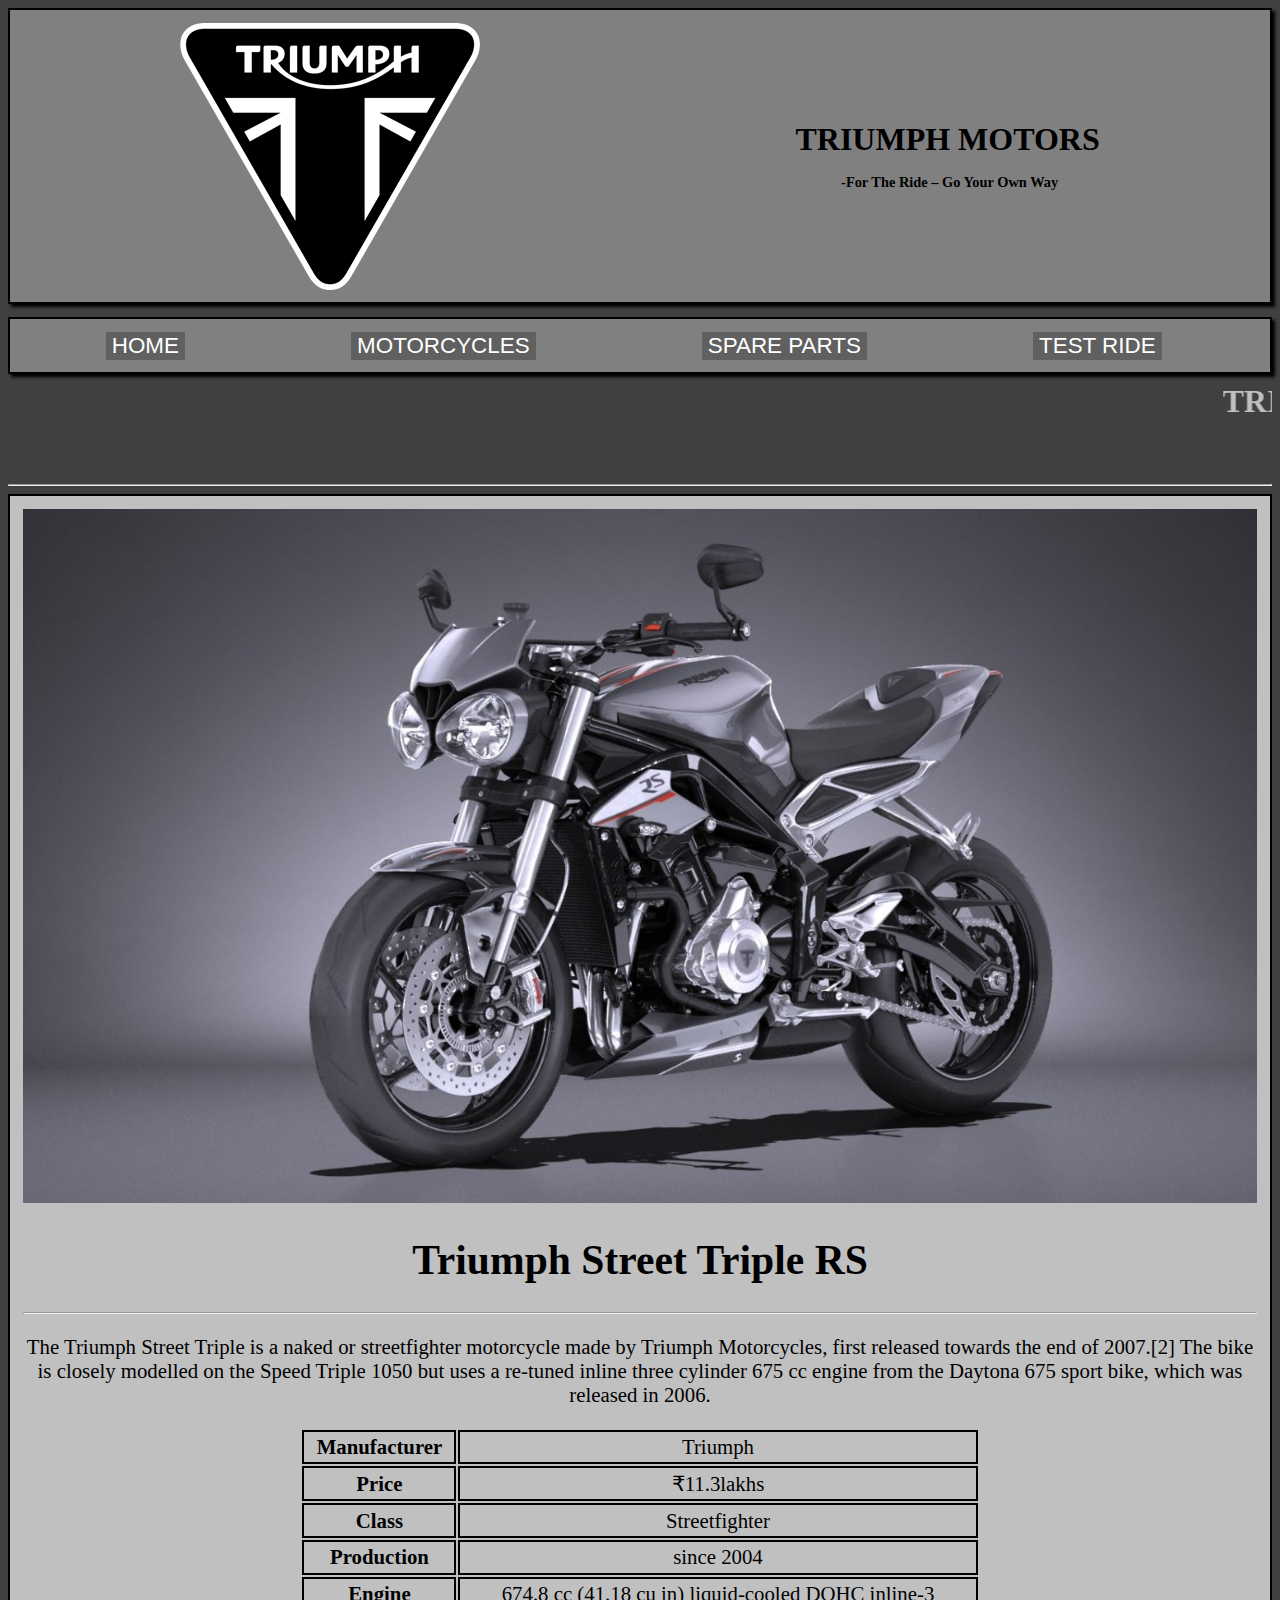
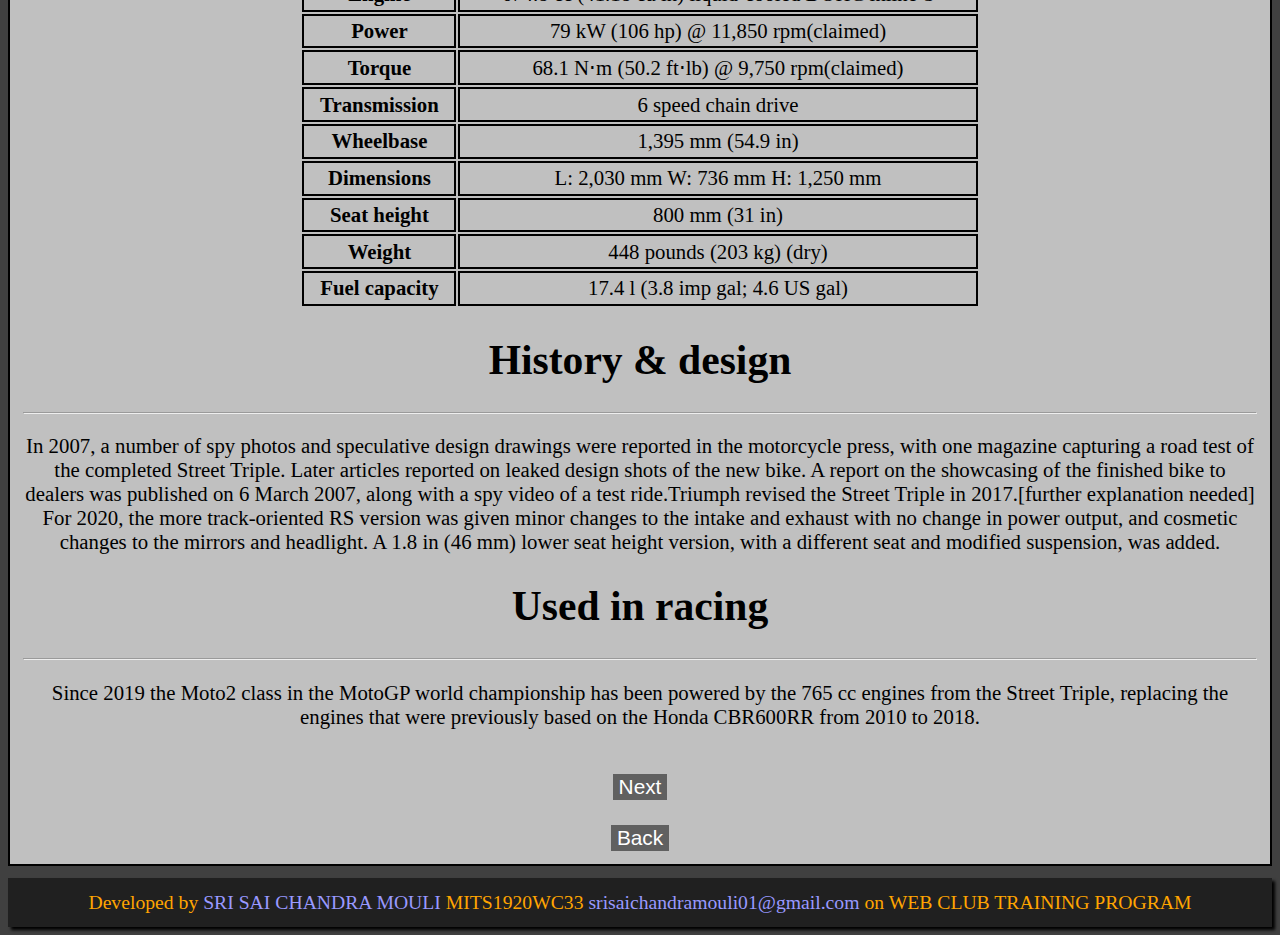
<file: triple.html>
<!DOCTYPE html>
<html>
<head>
	<title>STREET TRIPLE</title>
	<meta name="viewport" content="width=device-width,initial-scale=1.0">
	<link rel="stylesheet" type="text/css" href="externalcss.css">
	
</head>
<body>
	<div class="headding7"><img class="l7" src="logo.png"> 
	<h1 class="headdingtext7">TRIUMPH MOTORS<br><span class="hs7">-For The Ride – Go Your Own Way</span></h1>
</div>
	<div class="sl7">
		<form action="index.html">
		<button class="button7">HOME</button></form>
		<form action="motorcycles.html">
		<button class="button7">MOTORCYCLES</button></form>
	<form action="spare parts.html"><button class="button7" >SPARE PARTS</button></form>
		<form action="test ride.html"><button class="button7">TEST RIDE</button></form>
	</div>
	<marquee class="m7" direction =left><h1 class="mh7">TRIUMPH MOTORS</h1><span class="ms7"> -For The Ride – Go Your Own Way</span></marquee><hr>
<div class="triple7">
	<img src="triple.jpg">

	<h1>Triumph Street Triple RS</h1><hr>
	<p>The Triumph Street Triple is a naked or streetfighter motorcycle made by Triumph Motorcycles, first released towards the end of 2007.[2] The bike is closely modelled on the Speed Triple 1050 but uses a re-tuned inline three cylinder 675 cc engine from the Daytona 675 sport bike, which was released in 2006.</p>
	<table class="table7">
		<tr>
			<th>Manufacturer</th>
			<td>Triumph</td>
		</tr>
		<tr><th>Price</th>
			<td>₹11.3lakhs</td></tr>
		<tr><th>Class</th>
			<td>Streetfighter</td></tr>
		<tr>
			<th>Production</th>
			<td>since 2004</td>
		</tr>
		<tr>
			<th>Engine</th>
			<td>674.8 cc (41.18 cu in) liquid-cooled DOHC inline-3</td></tr>
		<tr>
			<th>Power</th>
			<td>79 kW (106 hp) @ 11,850 rpm(claimed)</td></tr>
			<tr>

			<th>Torque</th>
			<td>68.1 N⋅m (50.2 ft⋅lb) @ 9,750 rpm(claimed)</td></tr>
			<tr>

			<th>Transmission</th>
			<td>6 speed chain drive</td></tr>
			<tr>
			<th>Wheelbase</th>
			<td>1,395 mm (54.9 in)</td></tr>
			<tr>
				<th>Dimensions</th>
				<td>L: 2,030 mm
W: 736 mm 
H: 1,250 mm </td></tr>
				<tr>
			<th>Seat height	</th>
			<td>	800 mm (31 in)</td></tr>
			<tr>
			<th>Weight</th>
			<td>448 pounds (203 kg) (dry)</td></tr>
			<tr>
			<th>Fuel capacity	</th>
			<td>17.4 l (3.8 imp gal; 4.6 US gal)</td></tr>
</tr>
	</table>
	<h1>History & design</h1><hr>
	<p>In 2007, a number of spy photos and speculative design drawings were reported in the motorcycle press, with one magazine capturing a road test of the completed Street Triple. Later articles reported on leaked design shots of the new bike. A report on the showcasing of the finished bike to dealers was published on 6 March 2007, along with a spy video of a test ride.Triumph revised the Street Triple in 2017.[further explanation needed] For 2020, the more track-oriented RS version was given minor changes to the intake and exhaust with no change in power output, and cosmetic changes to the mirrors and headlight. A 1.8 in (46 mm) lower seat height version, with a different seat and modified suspension, was added.</p>
	

<h1>Used in racing</h1><hr>
<p>Since 2019 the Moto2 class in the MotoGP world championship has been powered by the 765 cc engines from the Street Triple, replacing the engines that were previously based on the Honda CBR600RR from 2010 to 2018.</p>
<form action="twin.html">
		<button class="last-button7">Next</button></form>
		<form action="tiger.html">
		<button class="last-button7">Back</button></form>











</div>
<footer class="footer7"><span class="fs7">Developed by</span> SRI SAI CHANDRA MOULI <span class="fs7"> MITS1920WC33 </span> srisaichandramouli01@gmail.com <span class="fs7">on WEB CLUB TRAINING PROGRAM</span></footer>


</body>
</html>
</file>
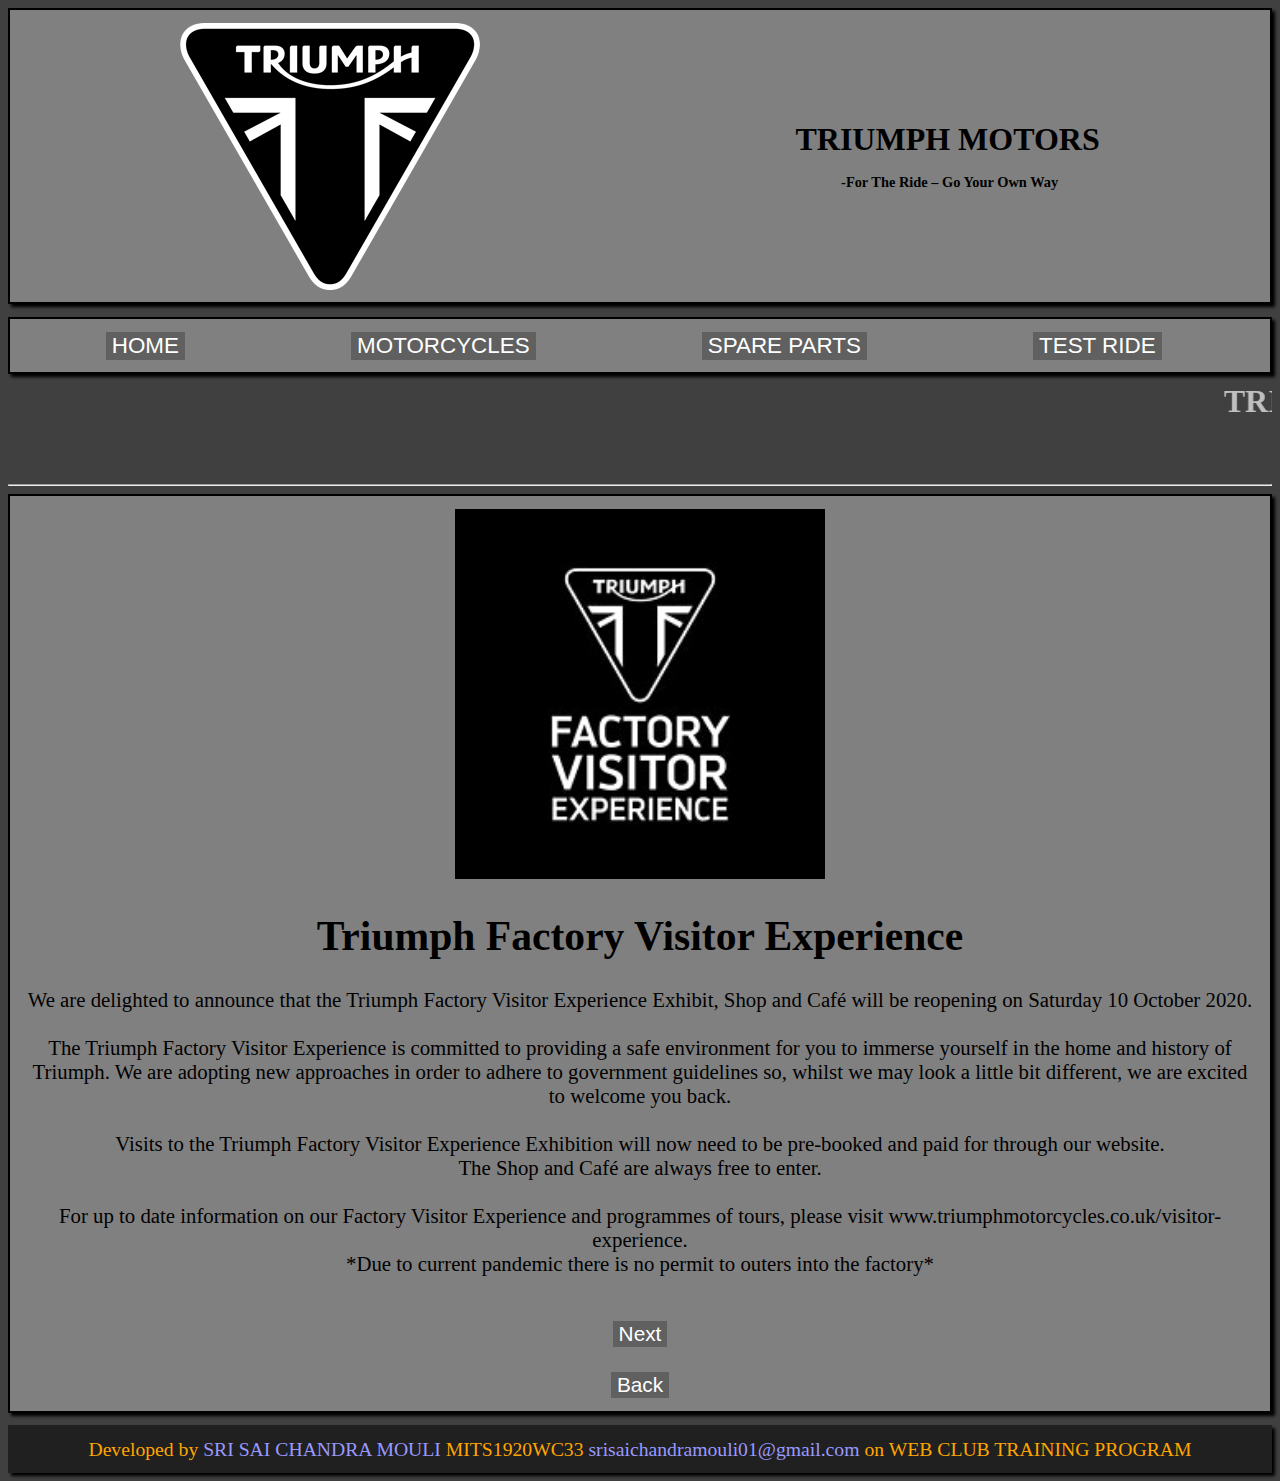
<file: triumph.html>
<!DOCTYPE html>
<html>
<head>
	<title>Triumph</title>
	<meta name="viewport" content="width=device-width,initial-scale=1.0">
	<link rel="stylesheet" type="text/css" href="externalcss.css">
</head>
<body>


<div class="headding4"><img class="l4" src="logo.png"> 
	<h1 class="headdingtext4">TRIUMPH MOTORS<br><span class="hs4">-For The Ride – Go Your Own Way</span></h1>
</div>
	<div class="sl4">
		<form action="index.html">
		<button class="button4">HOME</button></form>
		<form action="motorcycles.html">
		<button class="button4">MOTORCYCLES</button></form>
	<form action="spare parts.html"><button class="button4" >SPARE PARTS</button></form>
		<form action="test ride.html"><button class="button4">TEST RIDE</button></form>
	</div>
	<marquee class="m4" direction =left><h1 class="mh4">TRIUMPH MOTORS -Factory visit</h1><span class="ms4"> -For The Ride – Go Your Own Way</span></marquee><hr>


	<div class="factory4"> 

		<img src="factory.jpg">
		<h1>Triumph Factory Visitor Experience</h1>
		<p>We are delighted to announce that the Triumph Factory Visitor Experience Exhibit, Shop and Café will be reopening on Saturday 10 October 2020.<br><br>

The Triumph Factory Visitor Experience is committed to providing a safe environment for you to immerse yourself in the home and history of Triumph. We are adopting new approaches in order to adhere to government guidelines so, whilst we may look a little bit different, we are excited to welcome you back.<br><br>

Visits to the Triumph Factory Visitor Experience Exhibition will now need to be pre-booked and paid for through our website.<br>

The Shop and Café are always free to enter.<br><br>

 

For up to date information on our Factory Visitor Experience and programmes of tours, please visit www.triumphmotorcycles.co.uk/visitor-experience.<br>*Due to current pandemic there is no permit to outers into the factory*</p>
<form action="triumph3.html">
		<button class="last-button4">Next</button></form>
		<form action="triumph2.html">
		<button class="last-button4">Back</button></form>

	</div>
<footer class="footer4"><span class="fs4">Developed by</span> SRI SAI CHANDRA MOULI <span class="fs4"> MITS1920WC33 </span> srisaichandramouli01@gmail.com <span class="fs4">on WEB CLUB TRAINING PROGRAM</span></footer>


</body>
</html>
</file>
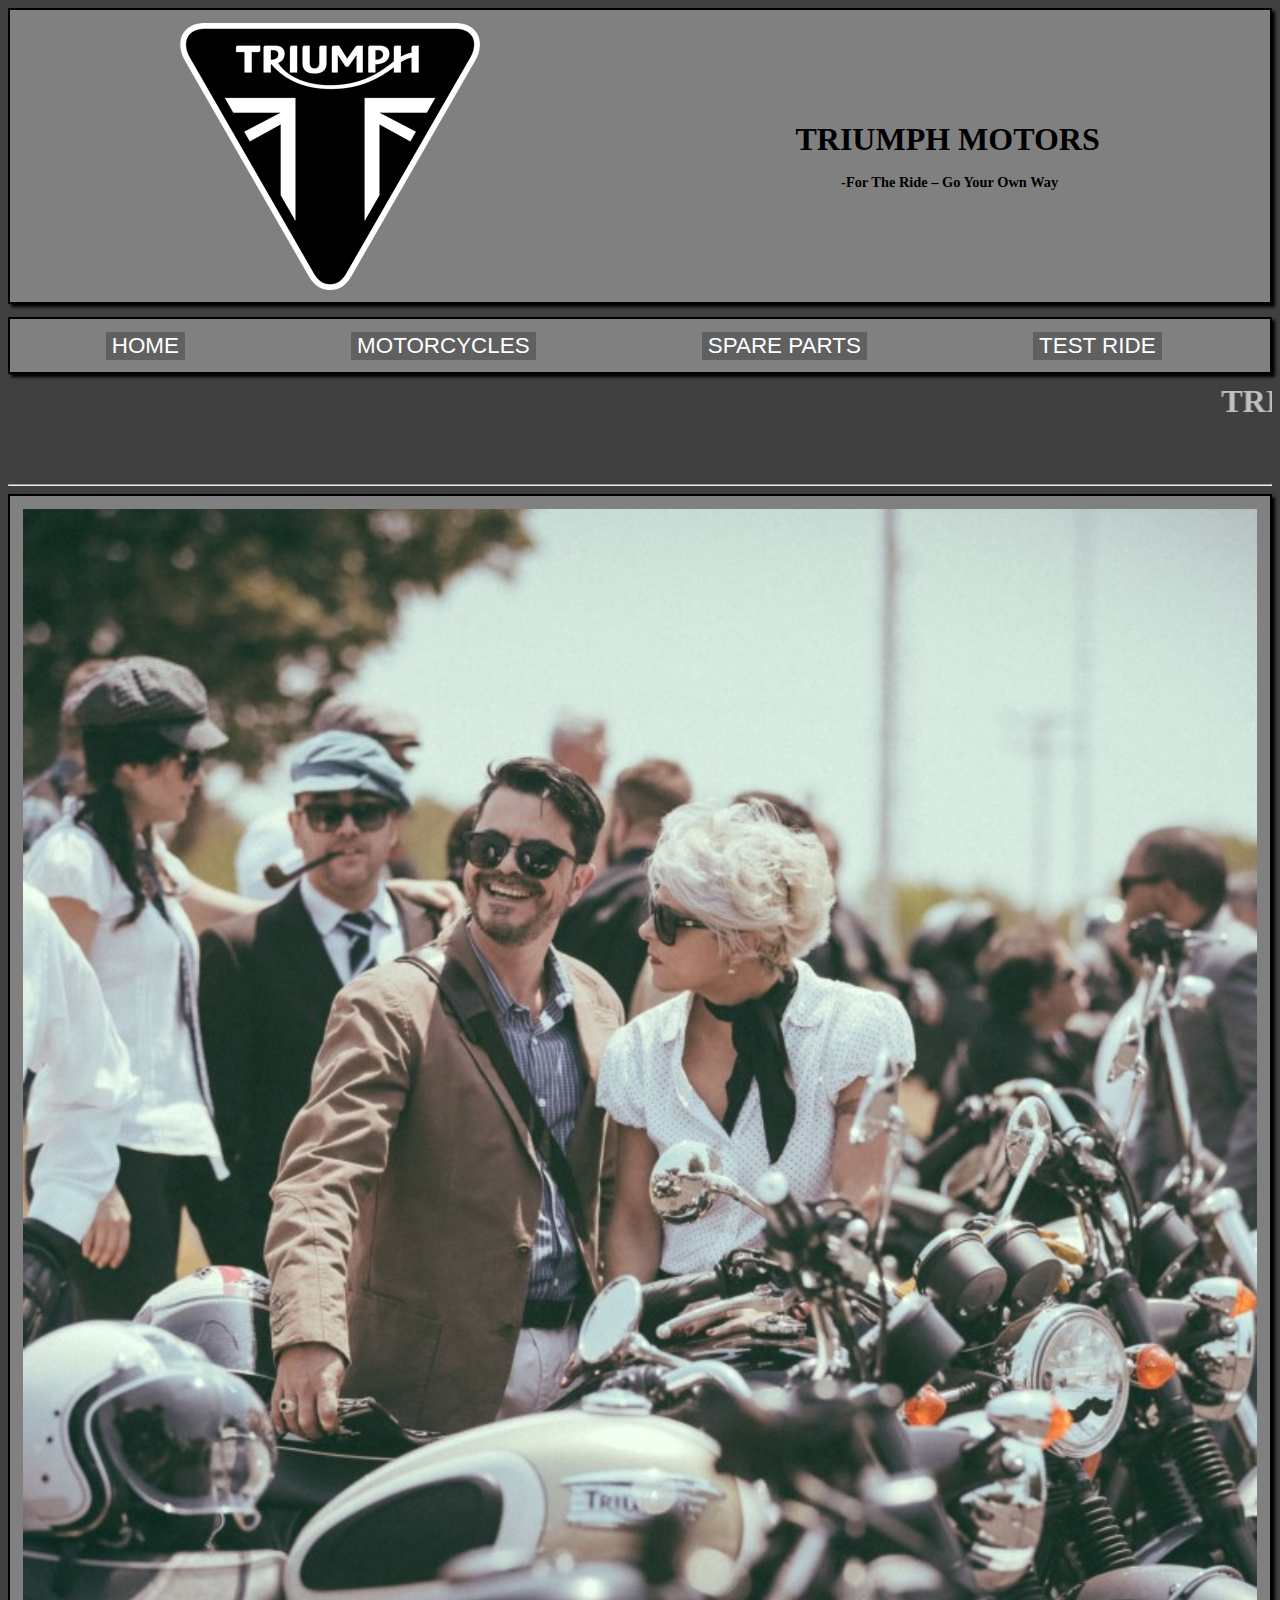
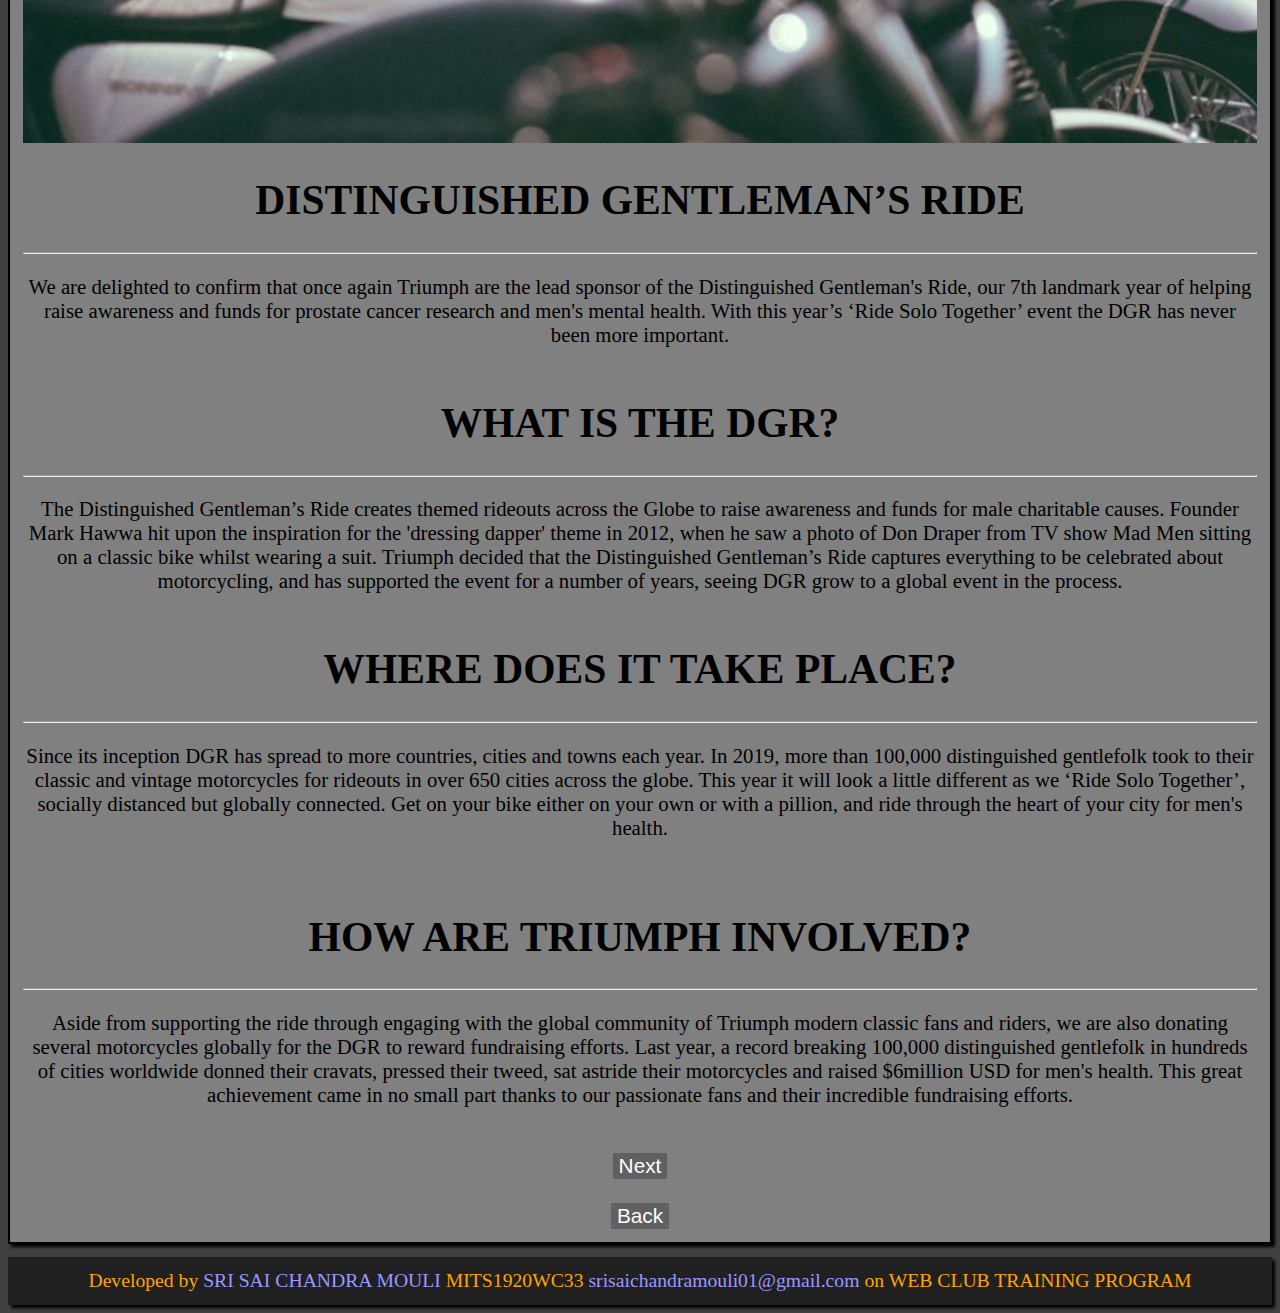
<file: triumph3.html>
<!DOCTYPE html>
<html>
<head>
	<title>KNOW MORE</title>
	<meta name="viewport" content="width=device-width,initial-scale=1.0">
	<link rel="stylesheet" type="text/css" href="externalcss.css">
	
</head>
<body>
	<div class="headding3"><img class="l3" src="logo.png"> 
	<h1 class="headdingtext3">TRIUMPH MOTORS<br><span class="hs3">-For The Ride – Go Your Own Way</span></h1>
</div>
	<div class="sl3">
		<form action="index.html">
		<button class="button3">HOME</button></form>
		<form action="motorcycles.html">
		<button class="button3">MOTORCYCLES</button></form>
	<form action="spare parts.html"><button class="button3" >SPARE PARTS</button></form>
		<form action="test ride.html"><button class="button3">TEST RIDE</button></form>
	</div>
	<marquee class="m3" direction =left><h1 class="mh3">TRIUMPH MOTORS -Distinguished Gentleman's Ride</h1><span class="ms3"> -For The Ride – Go Your Own Way</span></marquee><hr>

	<div class="main3">
		<img src="image2.jpg">
		<h1>DISTINGUISHED GENTLEMAN’S RIDE</h1><hr>
		
		<p>We are delighted to confirm that once again Triumph are the lead sponsor of the Distinguished Gentleman's Ride, our 7th landmark year of helping raise awareness and funds for prostate cancer research and men's mental health. With this year’s ‘Ride Solo Together’ event the DGR has never been more important.<br><br></p>
		<h1>WHAT IS THE DGR?</h1><hr>
		<p>The Distinguished Gentleman’s Ride creates themed rideouts across the Globe to raise awareness and funds for male charitable causes. Founder Mark Hawwa hit upon the inspiration for the 'dressing dapper' theme in 2012, when he saw a photo of Don Draper from TV show Mad Men sitting on a classic bike whilst wearing a suit. Triumph decided that the Distinguished Gentleman’s Ride captures everything to be celebrated about motorcycling, and has supported the event for a number of years, seeing DGR grow to a global event in the process.</h1><br><br>


	
		<h1>WHERE DOES IT TAKE PLACE?</h1><hr>
		<p>Since its inception DGR has spread to more countries, cities and towns each year. In 2019, more than 100,000 distinguished gentlefolk took to their classic and vintage motorcycles for rideouts in over 650 cities across the globe.  This year it will look a little different as we ‘Ride Solo Together’, socially distanced but globally connected. Get on your bike either on your own or with a pillion, and ride through the heart of your city for men's health.</p><br>
		<h1>HOW ARE TRIUMPH INVOLVED?</h1><hr>
		<p>Aside from supporting the ride through engaging with the global community of Triumph modern classic fans and riders, we are also donating several motorcycles globally for the DGR to reward fundraising efforts. Last year, a record breaking 100,000 distinguished gentlefolk in hundreds of cities worldwide donned their cravats, pressed their tweed, sat astride their motorcycles and raised $6million USD for men's health. This great achievement came in no small part thanks to our passionate fans and their incredible fundraising efforts.</p>
		<form action="customize.html">
		<button class="last-button3">Next</button></form>
		<form action="triumph.html"><button class="last-button3">Back</button></form>

	</div>
<footer class="footer3"><span class="fs3">Developed by</span> SRI SAI CHANDRA MOULI <span class="fs3"> MITS1920WC33 </span> srisaichandramouli01@gmail.com <span class="fs3">on WEB CLUB TRAINING PROGRAM</span></footer>

</body>
</html>
</file>
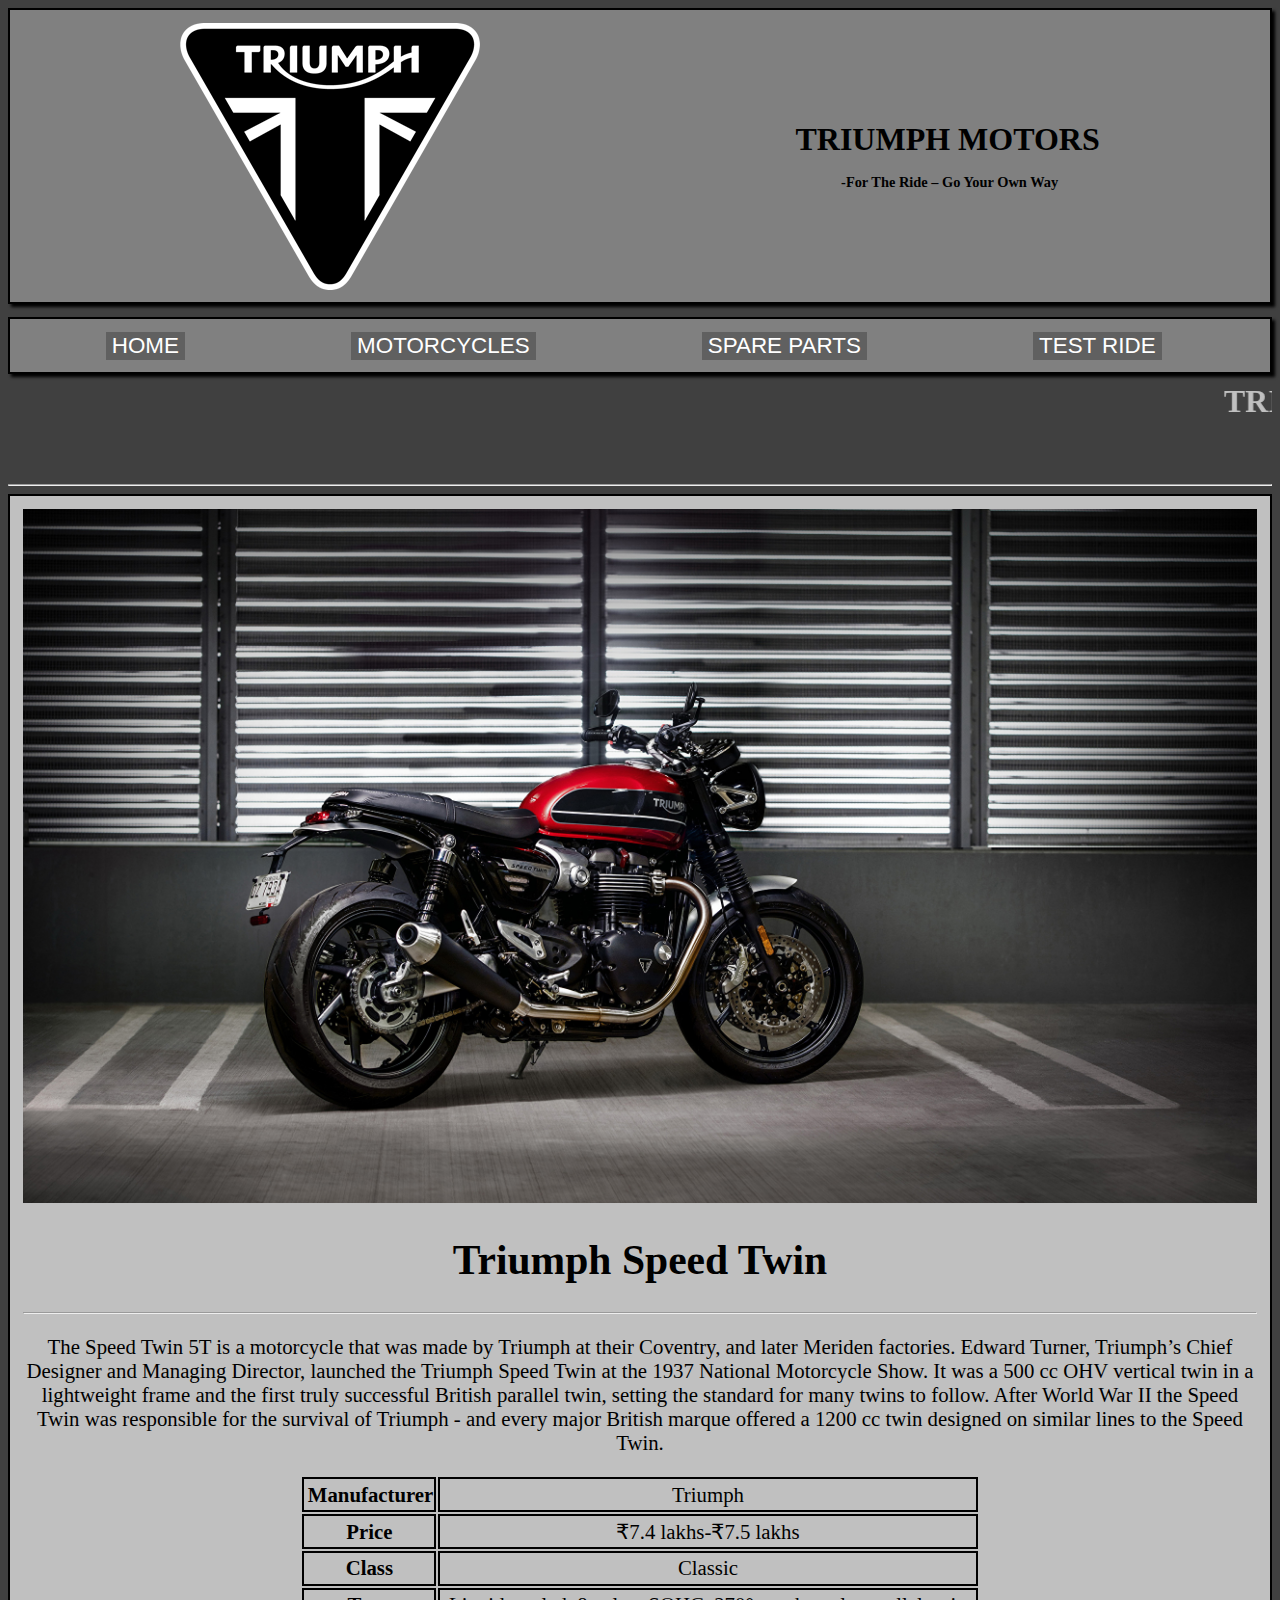
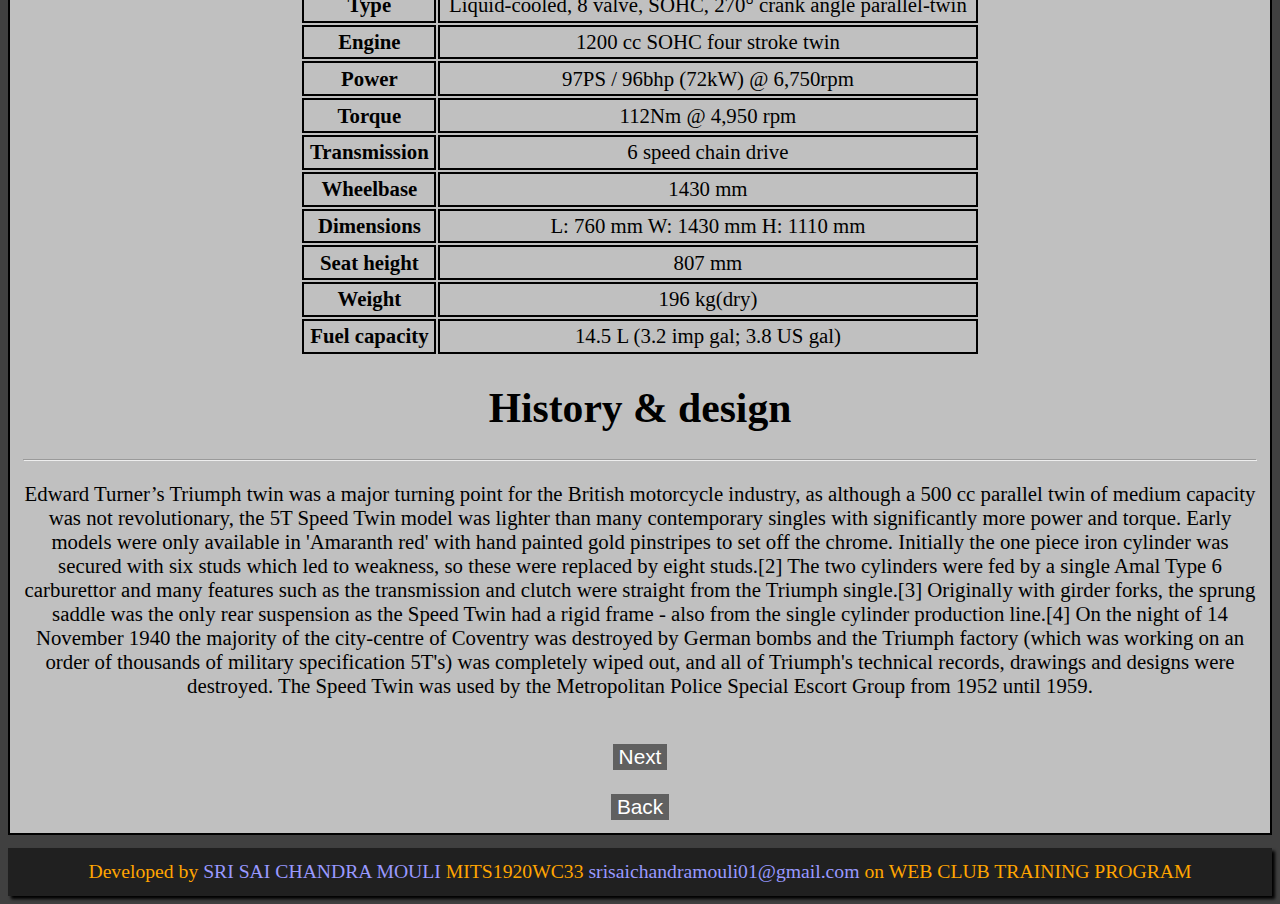
<file: twin.html>
<!DOCTYPE html>
<html>
<head>
	<title>SPEED TWIN 5T</title>
	<meta name="viewport" content="width=device-width,initial-scale=1.0">
	<link rel="stylesheet" type="text/css" href="externalcss.css">
	
</head>
<body>
	<div class="headding8"><img class="l8" src="logo.png"> 
	<h1 class="headdingtext8">TRIUMPH MOTORS<br><span class="hs8">-For The Ride – Go Your Own Way</span></h1>
</div>
	<div class="sl8">
		<form action="index.html">
		<button class="button8">HOME</button></form>
		<form action="motorcycles.html">
		<button class="button8">MOTORCYCLES</button></form>
	<form action="spare parts.html"><button class="button8" >SPARE PARTS</button></form>
		<form action="test ride.html"><button class="button8">TEST RIDE</button></form>
	</div>
	<marquee class="m8" direction =left><h1 class="mh8">TRIUMPH MOTORS</h1><span class="ms8"> -For The Ride – Go Your Own Way</span></marquee><hr>
<div class="thruxton8">
	<img src="twin2.jpg">

	<h1>Triumph Speed Twin</h1><hr>
	<p>The Speed Twin 5T is a motorcycle that was made by Triumph at their Coventry, and later Meriden factories. Edward Turner, Triumph’s Chief Designer and Managing Director, launched the Triumph Speed Twin at the 1937 National Motorcycle Show. It was a 500 cc OHV vertical twin in a lightweight frame and the first truly successful British parallel twin, setting the standard for many twins to follow. After World War II the Speed Twin was responsible for the survival of Triumph - and every major British marque offered a 1200 cc twin designed on similar lines to the Speed Twin.</p>
	<table class="table8">
		<tr>
			<th>Manufacturer</th>
			<td>Triumph</td>
		</tr>
		<tr><th>Price</th>
			<td>₹7.4 lakhs-₹7.5 lakhs</td></tr>
		<tr><th>Class</th>
			<td>Classic</td></tr>
		<tr>
			<th>Type</th>
			<td>Liquid-cooled, 8 valve, SOHC, 270° crank angle parallel-twin</td>
		</tr>
		<tr>
			<th>Engine</th>
			<td>1200 cc SOHC four stroke twin</td></tr>
		<tr>
			<th>Power</th>
			<td>97PS / 96bhp (72kW) @ 6,750rpm</td></tr>
			<tr>

			<th>Torque</th>
			<td>112Nm @ 4,950 rpm</td></tr>
			<tr>

			<th>Transmission</th>
			<td>6 speed chain drive</td></tr>
			<tr>
			<th>Wheelbase</th>
			<td>1430 mm</td></tr>
			<tr>
				<th>Dimensions</th>
				<td>L: 760 mm
				W: 1430 mm
				H: 1110 mm</td></tr>
				<tr>
			<th>Seat height	</th>
			<td>807 mm</td></tr>
			<tr>
			<th>Weight</th>
			<td>196 kg(dry)</td></tr>
			<tr>
			<th>Fuel capacity	</th>
			<td>14.5 L (3.2 imp gal; 3.8 US gal)</td></tr>
</tr>
	</table>
	<h1>History & design</h1><hr>
	<p>Edward Turner’s Triumph twin was a major turning point for the British motorcycle industry, as although a 500 cc parallel twin of medium capacity was not revolutionary, the 5T Speed Twin model was lighter than many contemporary singles with significantly more power and torque. Early models were only available in 'Amaranth red' with hand painted gold pinstripes to set off the chrome. Initially the one piece iron cylinder was secured with six studs which led to weakness, so these were replaced by eight studs.[2] The two cylinders were fed by a single Amal Type 6 carburettor and many features such as the transmission and clutch were straight from the Triumph single.[3] Originally with girder forks, the sprung saddle was the only rear suspension as the Speed Twin had a rigid frame - also from the single cylinder production line.[4] On the night of 14 November 1940 the majority of the city-centre of Coventry was destroyed by German bombs and the Triumph factory (which was working on an order of thousands of military specification 5T's) was completely wiped out, and all of Triumph's technical records, drawings and designs were destroyed. The Speed Twin was used by the Metropolitan Police Special Escort Group from 1952 until 1959.</p>

	
<form action="thruxton.html">
		<button class="last-button8">Next</button></form>
		<form action="triple.html">
		<button class="last-button8">Back</button></form>
	









</div>
<footer class="footer8"><span class="fs8">Developed by</span> SRI SAI CHANDRA MOULI <span class="fs8"> MITS1920WC33 </span> srisaichandramouli01@gmail.com <span class="fs8">on WEB CLUB TRAINING PROGRAM</span></footer>


</body>
</html>
</file>
<file: externalcss.css>
.servicecontainer{
			width: 98%;
			text-align: center;
			display: flex;
			flex-direction: row;
			flex-wrap: wrap;
			justify-content: space-around;
			
			border: 2px solid black;
			padding: 1%;
			background-color:  #808080;
			
			box-shadow: 3px 3px 3px black;
			margin-right: 1%;
		}
		.headding{
			display: flex;
			flex-direction: row;
			flex-wrap: wrap;
			justify-content: space-around;
			border:2px solid black;
			padding: 1%;
			background-color: #808080;
			box-shadow: 3px 3px 3px black;
		}
		.datadivision{
			width: 20%;
			margin: 1%;
			padding: 1%;
			border: 2px solid black;
			
			background-color: #C0C0C0
			
			
			
			
		}
		.datadivision img{
			width: 100%;
			background-color: black;
			
		}
		body{
			background-color: #404040;

		}
		.l{
			height: 60%;
			
		}
		.i11{
			margin-top: 2%;
			box-shadow: 3px 3px 3px black;
			width:100%; height:200px;

		}
		.i{
			height: 29%;
			width: 50%
		}
		.banner{
			display: flex;
			flex-direction: row;
			flex-wrap: wrap;
			justify-content: space-around;
			margin-bottom: 2%;

		}
		.b{
			background-color: #606060;
			border: 0px;
			
			color:white;
		}
		.b:hover{

			background-color: black;
			color: #C0C0C0
		}
		.m{
			color: white;
			margin-top: -1%;
			margin-bottom: 1%
		}
		
		.sl{
			display: flex;
			flex-direction: row;
			flex-wrap: wrap;
			justify-content: space-around;
			border: 2px solid black;
			padding: 1%;
			margin-top: 1% ;
			background-color: #808080;
			padding-right: 2%;
			box-shadow: 3px 3px 3px black;


		}
		.button{
			border: 0px;
			background-color: #606060;
			color: white;
			width: 100%;
			font-size: 140%;
			margin:1%;



		}
		.button:hover{
			background-color: black;
			color: #C0C0C0
		}
		.headdingtext{
			margin-top: 8%;font-size: 200%;
		}
		.datadivision h1{
			text-align: center;
		}
		.footer{
			background-color: rgb(32,32,32);color:rgb(153,153,255);text-align: center;padding: 1%;font-size: 123%;margin-top: 1%;;box-shadow: 3px 3px 3px black;
		}
		.fs{
				color: orange;
		}
		.hs{
			font-size: 45%;margin-left: 15%;
		}
		.mh{
			color: #C0C0C0
		}
		.ms{
			 margin-left: 5%
		}
		
		@media only screen and (min-width: 300px) and (max-width: 767px){

			.servicecontainer{
				flex-direction: column;
				


			}
			.headdingtext{
				text-align: center;
			}
			.datadivision{
				width: 96%;
				padding: 2%;
				margin-left: 0%
			}
			.datadivision img{
			}
			.sl{
				flex-direction: column;
			}
			
			
		}
		@media only screen and (min-width: 768px) and (max-width: 1023px) {

			.servicecontainer{
				justify-content: space-around;
				flex-wrap: wrap;
			}

			.datadivision{
				
			    width: 42%;

			}
			
		}
			@media only screen and (min-width: 1024px) and (max-width: 1366px){
				.i{
			height: 20%;
			width: 50%
		}


























		.servicecontainer1{
			display: flex;
			flex-direction: row;
			flex-wrap: wrap;
			border: 2px solid black;
			padding: 1%;
			background-color:  #808080;
			box-shadow: 3px 3px 3px black;
			margin-right: 1%;
			justify-content: space-around;
			width: 97.7%;
			margin-top: 2%;
			margin-bottom: 0%
		}
		
		
		.video11{
			width: 100%
		}
		.image11{
			width: 100%
		}
		.headding1{
			display: flex;
			flex-direction: row;
			flex-wrap: wrap;
			justify-content: space-around;
			border:2px solid black;
			padding: 1%;
			background-color: #808080;
			box-shadow: 3px 3px 3px black;
		}
		.l1{
			height: 60%;
		}
		.sl1{
			display: flex;
			flex-direction: row;
			flex-wrap: wrap;
			justify-content: space-around;
			border: 2px solid black;
			padding: 1%;
			margin-top: 1% ;
			background-color: #808080;
			
			padding-right: 2%;
			box-shadow: 3px 3px 3px black;
		}
		.button1{
			border: 0px;
			background-color: #606060;
			color: white;
			
			width: 100%;
			font-size: 140%;



		}
		.button1:hover{
			background-color: black;
			color: #C0C0C0
		}
		.division1{
			width: 20%;
			
			margin: 1%;
			padding: 1%;
			border: 2px solid black;
			
			background-color: #C0C0C0;
			text-align: center;
		}
		.division1 video{
			width: 100%;
			height: 30%
		}
		.division1 img{
			width: 100%;
			height: 30%
		}
		body{
			background-color: #404040;

		}
		.m1{
			color: white;
			margin-top: -1%;
			margin-bottom: 1%
		}
		.headdingtext1{
			margin-top: 8%;font-size: 200%;
		}
		.main-button1{
			border: 0px;
			background-color: #606060;
			color: white;
			width: 60%;
			
			font-size: 120%;



		}
		.main-button1:hover{
			background-color: black;
			color: #C0C0C0
		}
		.footer1{
			background-color: rgb(32,32,32);color:rgb(153,153,255);text-align: center;padding: 1%;font-size: 123%;margin-top: 1%;;box-shadow: 3px 3px 3px black;
		}
		.fs1{
				color: orange;
		}
		.hs1{
			font-size: 45%;margin-left: 15%;
		}
		.mh1{
			color: #C0C0C0
		}
		.ms1{
			 margin-left: 5%
		}

		@media only screen and (min-width: 300px) and (max-width: 767px){

			.servicecontainer1{
				flex-direction: column;
				


			}
			.headdingtext1{
				text-align: center;
			}
			.division1{
				width: 96%;
				padding: 2%;
				
				margin-left: 0%
			}
			.division1 img{
				border-radius: 4%
			}
			.sl1{
				flex-direction: column;
			}

.button1{
	margin: 1%;
	margin-left: .5%;
	margin-bottom: 1.5%
}

			
			
		}
		@media only screen and (min-width: 768px) and (max-width: 1023px) {

			.servicecontainer1{
				justify-content: space-around;
				flex-wrap: wrap;

			}

			.division1{
				
			    width: 42%;



			}
			
			
		}
			@media only screen and (min-width: 1024px) and (max-width: 1366px){
				.i1{
			height: 20%;
			width: 50%
		}
		.font1{
			font-size: 120%;
		}








































		.headding2{
			display: flex;
			flex-direction: row;
			flex-wrap: wrap;
			justify-content: space-around;
			border:2px solid black;
			padding: 1%;
			background-color: #808080;
			box-shadow: 3px 3px 3px black;
		}
		.l2{
			height: 60%;
		}
		.sl2{
			display: flex;
			flex-direction: row;
			flex-wrap: wrap;
			justify-content: space-around;
			border: 2px solid black;
			padding: 1%;
			margin-top: 1% ;
			background-color: #808080;
			
			padding-right: 2%;
			box-shadow: 3px 3px 3px black;
		}
		.button2{
			border: 0px;
			background-color: #606060;
			color: white;
			
			width: 100%;
			font-size: 140%;



		}
		.button2:hover{
			background-color: black;
			color: #C0C0C0
		}
		.m2{
			color: white;
			margin-top: -1%;
			margin-bottom: 1%
		}
		.headdingtext2{
			margin-top: 8%;font-size: 200%;
		}
		body{
			background-color: #404040;

		}
		.main2 video{

			width: 100%;


		}
		.main2{
			font-size: 130%;
			border:2px solid black;
			padding: 1%;
			background-color: #808080;
			box-shadow: 3px 3px 3px black;
			text-align: center;
		}
		.footer2{
			background-color: rgb(32,32,32);color:rgb(153,153,255);text-align: center;padding: 1%;font-size: 123%;margin-top: 1%;;box-shadow: 3px 3px 3px black;
		}
		.fs2{
				color: orange;
		}
		.hs2{
			font-size: 45%;margin-left: 15%;
		}
		.mh2{
			color: #C0C0C0
		}
		.ms2{
			 margin-left: 5%
		}
		.last-button2{
			border: 0px;
			background-color: #606060;
			color: white;
			
			
			font-size: 100%;



		}
		.last-button2:hover{
			background-color: black;
			color: #C0C0C0
		}
		@media only screen and (min-width: 300px) and (max-width: 767px){
.headding2{
	flex-direction: column;

	

}
.headding2 video{
	width: 100%
}
.headdingtext2{
	text-align: center;

}
.factory2{
	font-size: 100%
}
.sl2{
	display: flex;
	flex-direction: column;
}

.button2{
	margin: 1%;
	margin-left: .5%;
	margin-bottom: 1.5%
}



		}








































		.headding3{
			display: flex;
			flex-direction: row;
			flex-wrap: wrap;
			justify-content: space-around;
			border:2px solid black;
			padding: 1%;
			background-color: #808080;
			box-shadow: 3px 3px 3px black;
		}
		.l3{
			height: 60%;
		}
		.sl3{
			display: flex;
			flex-direction: row;
			flex-wrap: wrap;
			justify-content: space-around;
			border: 2px solid black;
			padding: 1%;
			margin-top: 1% ;
			background-color: #808080;
			
			padding-right: 2%;
			box-shadow: 3px 3px 3px black;
		}
		.button3{
			border: 0px;
			background-color: #606060;
			color: white;
			
			width: 100%;
			font-size: 140%;



		}
		.button3:hover{
			background-color: black;
			color: #C0C0C0
		}
		.m3{
			color: white;
			margin-top: -1%;
			margin-bottom: 1%
		}
		.headdingtext3{
			margin-top: 8%;font-size: 200%;
		}
		body{
			background-color: #404040;

		}
		.footer3{
			background-color: rgb(32,32,32);color:rgb(153,153,255);text-align: center;padding: 1%;font-size: 123%;margin-top: 1%;;box-shadow: 3px 3px 3px black;
		}
		.fs3{
				color: orange;
		}
		.hs3{
			font-size: 45%;margin-left: 15%;
		}
		.mh3{
			color: #C0C0C0
		}
		.ms3{
			 margin-left: 5%
		}
		.main3 img{

			width: 100%;


		}
		.main3{
			font-size: 130%;
			border:2px solid black;
			padding: 1%;
			background-color: #808080;
			box-shadow: 3px 3px 3px black;
			text-align: center
		}
		
		.last-button3{
			border: 0px;
			background-color: #606060;
			color: white;
			
			
			font-size: 100%;
			margin-top: 2%




		}
		.last-button3:hover{
			background-color: black;
			color: #C0C0C0
		}
		@media only screen and (min-width: 300px) and (max-width: 767px){
.headding3{
	flex-direction: column;

	

}
.headding3 img{
	width: 100%
}
.headdingtext3{
	text-align: center;

}
.sl3{
	display: flex;
	flex-direction: column;
}
.factory3{
	font-size: 100%
}
.button3{
	margin: 1%;
	margin-left: .5%;
	margin-bottom: 1.5%
}



		}








































		.headding4{
			display: flex;
			flex-direction: row;
			flex-wrap: wrap;
			justify-content: space-around;
			border:2px solid black;
			padding: 1%;
			background-color: #808080;
			box-shadow: 3px 3px 3px black;
		}
		.l4{
			height: 60%;
		}
		.sl4{
			display: flex;
			flex-direction: row;
			flex-wrap: wrap;
			justify-content: space-around;
			border: 2px solid black;
			padding: 1%;
			margin-top: 1% ;
			background-color: #808080;
			
			padding-right: 2%;
			box-shadow: 3px 3px 3px black;
		}
		.button4{
			border: 0px solid black;
			background-color: #606060;
			color: white;
			
			width: 100%;
			font-size: 140%;




		}
		.button4:hover{
			background-color: black;
			color: #C0C0C0
		}
		.m4{
			color: white;
			margin-top: -1%;
			margin-bottom: 1%
		}
		.headdingtext4{
			margin-top: 8%;font-size: 200%;
		}
		body{
			background-color: #404040;

		}
		.factory4 img{
			width: 30%

		}
		.factory4{
			text-align: center;
			font-size: 130%;
			border:2px solid black;
			padding: 1%;
			background-color: #808080;
			box-shadow: 3px 3px 3px black;
		}
		.footer4{
			background-color: rgb(32,32,32);color:rgb(153,153,255);text-align: center;padding: 1%;font-size: 123%;margin-top: 1%;;box-shadow: 3px 3px 3px black;
		}
		.fs4{
				color: orange;
		}
		.hs4{
			font-size: 45%;margin-left: 15%;
		}
		.mh4{
			color: #C0C0C0
		}
		.ms4{
			 margin-left: 5%
		}
		.last-button4{
			border: 0px;
			background-color: #606060;
			color: white;
			
			
			font-size: 100%;
			margin-top: 2%



		}
		.last-button4:hover{
			background-color: black;
			color: #C0C0C0
		}
		@media only screen and (min-width: 300px) and (max-width: 767px){
.headding4{
	flex-direction: column;

	

}
.headding4 img{
	width: 100%
}
.headdingtext4{
	text-align: center;

}
.sl4{
	display: flex;
	flex-direction: column;
}

.button4{
	margin: 1%;
	margin-left: .5%;
	margin-bottom: 1.5%
}
.factory4{
	font-size: 100%
}



		}







































			.headding5{
			display: flex;
			flex-direction: row;
			flex-wrap: wrap;
			justify-content: space-around;
			border:2px solid black;
			padding: 1%;
			background-color: #808080;
			box-shadow: 3px 3px 3px black;
		}
		.l5{
			height: 60%;
		}
		.sl5{
			display: flex;
			flex-direction: row;
			flex-wrap: wrap;
			justify-content: space-around;
			border: 2px solid black;
			padding: 1%;
			margin-top: 1% ;
			background-color: #808080;
			
			padding-right: 2%;
			box-shadow: 3px 3px 3px black;
		}
		.button5{
			border: 0px;
			background-color: #606060;
			color: white;
			
			width: 100%;
			font-size: 140%;



		}
		.button5:hover{
			background-color: black;
			color: #C0C0C0
		}
		.m5{
			color: white;
			margin-top: -1%;
			margin-bottom: 1%
		}
		.headdingtext5{
			margin-top: 8%;font-size: 200%;
		}
		body{
			background-color: #404040;

		}
		.footer5{
			background-color: rgb(32,32,32);color:rgb(153,153,255);text-align: center;padding: 1%;font-size: 123%;margin-top: 1%;;box-shadow: 3px 3px 3px black;
		}
		.fs5{
				color: orange;
		}
		.hs5{
			font-size: 45%;margin-left: 15%;
		}
		.mh5{
			color: #C0C0C0
		}
		.ms5{
			 margin-left: 5%
		}
		.customize5 video{
			width: 100%

		}
		.customize5 h1, p{
			text-align: center;
		}
		.customize5{
			border: 2px solid black;
			
			background-color: #808080;
			
			padding: 1%;

			width: 97.8%;

		}
		.form5{

			border: 2px solid black;
			border-style: double;
			
			margin-left: auto;
			margin-right: auto;
			width: 30%;
			padding-left: 5%;
			padding-top: 3%;
			padding-bottom: 2% ;
			background-color: #C0C0C0;			

		}

		.fb15{
			margin-left: 30.5%;
			border: 0px;
			background-color: #606060;

		
			color: white;
			font-size: 111%


		}
		.fb15:hover{
			background-color: black;
			color: #C0C0C0
		}
		
		.box5{
			margin-left: 5%
		}
		.mobile25{
			font-size: 120%
		}
		.mobile5{
			font-size: 140%
		}



		@media only screen and (min-width: 300px) and (max-width: 767px){

			.headding5{
						flex-direction: column;
			}
			.form5{
				width: 94%
			}
			.headding5 img{
	width: 100%
}
			.fb15{
				margin-left: 35%
			}
			.sl5{
	display: flex;
	flex-direction: column;
}

.button5{
	margin: 1%;
	margin-left: .5%;
	margin-bottom: 1.5%
}
.headdingtext5{
	text-align: center
}
}
		@media only screen and (min-width: 768px) and (max-width: 1023px) {
					.form5{
						width: 50%;
						padding: 3%
					}
					.fb15{
						margin-left: 35%
					}
				}












































				.headding6{
			display: flex;
			flex-direction: row;
			flex-wrap: wrap;
			justify-content: space-around;
			border:2px solid black;
			padding: 1%;
			background-color: #808080;
			box-shadow: 3px 3px 3px black;
		}
		.l6{
			height: 60%;
		}
		.sl6{
			display: flex;
			flex-direction: row;
			flex-wrap: wrap;
			justify-content: space-around;
			border: 2px solid black;
			padding: 1%;
			margin-top: 1% ;
			background-color: #808080;
			
			padding-right: 2%;
			box-shadow: 3px 3px 3px black;
		}
		.button6{
			border: 0px;
			background-color: #606060;
			color: white;
			
			width: 100%;
			font-size: 140%;



		}
		.button6:hover{
			background-color: black;
			color: #C0C0C0
		}
		.m6{
			color: white;
			margin-top: -1%;
			margin-bottom: 1%
		}
		.headdingtext6{
			margin-top: 8%;font-size: 200%;
		}
		body{
			background-color: #404040;

		}
		.footer6{
			background-color: rgb(32,32,32);color:rgb(153,153,255);text-align: center;padding: 1%;font-size: 123%;margin-top: 1%;;box-shadow: 3px 3px 3px black;
		}
		.fs6{
				color: orange;
		}
		.hs6{
			font-size: 45%;margin-left: 15%;
		}
		.mh6{
			color: #C0C0C0
		}
		.ms6{
			 margin-left: 5%
		}
		.tiger6 img{
			width: 100%
		}
		.table6 th , td {


 		border: 2px solid black;
 		border-collapse: separate;
 		padding: .5%
		}
		.table6{
			margin-left: auto;
			margin-right: auto;
			width: 55%

		}
		.tiger6{
			margin: 0%;
			padding: 1%;
			border: 2px solid black;
			text-align: center;
			
			background-color: #C0C0C0;
			font-size: 130%
		}
		.last-button6{
			border: 0px;
			background-color: #606060;
			color: white;
			
			
			font-size: 100%;
			margin-top: 2%



		}
		.last-button6:hover{
			background-color: black;
			color: #C0C0C0
		}
		@media only screen and (min-width: 300px) and (max-width: 767px){


				.headding6{
	flex-direction: column;

	

}
.headding6 img{
	width: 100%
}
.headdingtext6{
	text-align: center;

}
.sl6{
	display: flex;
	flex-direction: column;
}

.button6{
	margin: 1%;
	margin-left: .5%;
	margin-bottom: 1.5%
}
.table6{
	width: 100%
}




		}














































		.headding7{
			display: flex;
			flex-direction: row;
			flex-wrap: wrap;
			justify-content: space-around;
			border:2px solid black;
			padding: 1%;
			background-color: #808080;
			box-shadow: 3px 3px 3px black;
		}
		.l7{
			height: 60%;
		}
		.sl7{
			display: flex;
			flex-direction: row;
			flex-wrap: wrap;
			justify-content: space-around;
			border: 2px solid black;
			padding: 1%;
			margin-top: 1% ;
			background-color: #808080;
			
			padding-right: 2%;
			box-shadow: 3px 3px 3px black;
		}
		.button7{
			border: 0px;
			background-color: #606060;
			color: white;
			
			width: 100%;
			font-size: 140%;



		}
		.button7:hover{
			background-color: black;
			color: #C0C0C0
		}
		.m7{
			color: white;
			margin-top: -1%;
			margin-bottom: 1%
		}
		.headdingtext7{
			margin-top: 8%;font-size: 200%;
		}
		body{
			background-color: #404040;

		}
		.footer7{
			background-color: rgb(32,32,32);color:rgb(153,153,255);text-align: center;padding: 1%;font-size: 123%;margin-top: 1%;;box-shadow: 3px 3px 3px black;
		}
		.fs7{
				color: orange;
		}
		.hs7{
			font-size: 45%;margin-left: 15%;
		}
		.mh7{
			color: #C0C0C0
		}
		.ms7{
			 margin-left: 5%
		}
		.triple7 img{
			width: 100%
		}
		.table7 th , td {


 		border: 2px solid black;
 		border-collapse: separate;
 		padding: .5%
		}
		.table7{
			margin-left: auto;
			margin-right: auto;
			width: 55%

		}
		.triple7{
			margin: 0%;
			padding: 1%;
			border: 2px solid black;
			text-align: center;
			
			background-color: #C0C0C0;
			font-size: 130%
		}
		.last-button7{
			border: 0px;
			background-color: #606060;
			color: white;
			
			
			font-size: 100%;
			margin-top: 2%



		}
		.last-button7:hover{
			background-color: black;
			color: #C0C0C0
		}
		@media only screen and (min-width: 300px) and (max-width: 767px){


				.headding7{
	flex-direction: column;

	

}
.headding7 img{
	width: 100%
}
.headdingtext7{
	text-align: center;

}
.sl7{
	display: flex;
	flex-direction: column;
}

.button7{
	margin: 1%;
	margin-left: .5%;
	margin-bottom: 1.5%
}
.table7{
	width: 100%
}




		}














































		.headding8{
			display: flex;
			flex-direction: row;
			flex-wrap: wrap;
			justify-content: space-around;
			border:2px solid black;
			padding: 1%;
			background-color: #808080;
			box-shadow: 3px 3px 3px black;
		}
		.l8{
			height: 60%;
		}
		.sl8{
			display: flex;
			flex-direction: row;
			flex-wrap: wrap;
			justify-content: space-around;
			border: 2px solid black;
			padding: 1%;
			margin-top: 1% ;
			background-color: #808080;
			
			padding-right: 2%;
			box-shadow: 3px 3px 3px black;
		}
		.button8{
			border: 0px;
			background-color: #606060;
			color: white;
			
			width: 100%;
			font-size: 140%;



		}
		.button8:hover{
			background-color: black;
			color: #C0C0C0
		}
		.m8{
			color: white;
			margin-top: -1%;
			margin-bottom: 1%
		}
		.headdingtext8{
			margin-top: 8%;font-size: 200%;
		}
		body{
			background-color: #404040;

		}
		.footer8{
			background-color: rgb(32,32,32);color:rgb(153,153,255);text-align: center;padding: 1%;font-size: 123%;margin-top: 1%;;box-shadow: 3px 3px 3px black;
		}
		.fs8{
				color: orange;
		}
		.hs8{
			font-size: 45%;margin-left: 15%;
		}
		.mh8{
			color: #C0C0C0
		}
		.ms8{
			 margin-left: 5%
		}
		.thruxton8 img{
			width: 100%
		}
		.table8 th , td {


 		border: 2px solid black;
 		border-collapse: separate;
 		padding: .5%
		}
		.table8{
			margin-left: auto;
			margin-right: auto;
			width: 55%

		}
		.thruxton8{
			margin: 0%;
			padding: 1%;
			border: 2px solid black;
			text-align: center;
			
			background-color: #C0C0C0;
			font-size: 130%
		}
		.last-button8{
			border: 0px;
			background-color: #606060;
			color: white;
			
			
			font-size: 100%;
			margin-top: 2%



		}
		.last-button8:hover{
			background-color: black;
			color: #C0C0C0
		}
		@media only screen and (min-width: 300px) and (max-width: 767px){


				.headding8{
	flex-direction: column;

	

}
.headding8 img{
	width: 100%
}
.headdingtext8{
	text-align: center;

}
.sl8{
	display: flex;
	flex-direction: column;
}

.button8{
	margin: 1%;
	margin-left: .5%;
	margin-bottom: 1.5%
}
.table8{
	width: 100%
}




		}















































			.headding9{
			display: flex;
			flex-direction: row;
			flex-wrap: wrap;
			justify-content: space-around;
			border:2px solid black;
			padding: 1%;
			background-color: #808080;
			box-shadow: 3px 3px 3px black;
		}
		.l9{
			height: 60%;
		}
		.sl9{
			display: flex;
			flex-direction: row;
			flex-wrap: wrap;
			justify-content: space-around;
			border: 2px solid black;
			padding: 1%;
			margin-top: 1% ;
			background-color: #808080;
			
			padding-right: 2%;
			box-shadow: 3px 3px 3px black;
		}
		.button9{
			border: 0px;
			background-color: #606060;
			color: white;
			
			width: 100%;
			font-size: 140%;



		}
		.button9:hover{
			background-color: black;
			color: #C0C0C0
		}
		.m9{
			color: white;
			margin-top: -1%;
			margin-bottom: 1%
		}
		.headdingtext9{
			margin-top: 8%;font-size: 200%;
		}
		body{
			background-color: #404040;

		}
		.footer9{
			background-color: rgb(32,32,32);color:rgb(153,153,255);text-align: center;padding: 1%;font-size: 123%;margin-top: 1%;;box-shadow: 3px 3px 3px black;
		}
		.fs9{
				color: orange;
		}
		.hs9{
			font-size: 45%;margin-left: 15%;
		}
		.mh9{
			color: #C0C0C0
		}
		.ms9{
			 margin-left: 5%
		}
		.thruxton9 img{
			width: 100%
		}
		.table9 th , td {


 		border: 2px solid black;
 		border-collapse: separate;
 		padding: .5%
		}
		.table9{
			margin-left: auto;
			margin-right: auto;
			width: 55%

		}
		.thruxton9{
			margin: 0%;
			padding: 1%;
			border: 2px solid black;
			text-align: center;
			
			background-color: #C0C0C0;
			font-size: 130%
		}
		.last-button9{
			border: 0px;
			background-color: #606060;
			color: white;
			
			
			font-size: 100%;
			margin-top: 2%



		}
		.last-button9:hover{
			background-color: black;
			color: #C0C0C0
		}
		@media only screen and (min-width: 300px) and (max-width: 767px){


				.headding9{
	flex-direction: column;

	

}
.headding9 img{
	width: 100%
}
.headdingtext9{
	text-align: center;

}
.sl9{
	display: flex;
	flex-direction: column;
}

.button9{
	margin: 1%;
	margin-left: .5%;
	margin-bottom: 1.5%
}
.table9{
	width: 100%
}




		}













































			.headding0{
			display: flex;
			flex-direction: row;
			flex-wrap: wrap;
			justify-content: space-around;
			border:2px solid black;
			padding: 1%;
			background-color: #808080;
			box-shadow: 3px 3px 3px black;
		}
		.l0{
			height: 60%;
		}
		.sl0{
			display: flex;
			flex-direction: row;
			flex-wrap: wrap;
			justify-content: space-around;
			border: 2px solid black;
			padding: 1%;
			margin-top: 1% ;
			background-color: #808080;
			
			padding-right: 2%;
			box-shadow: 3px 3px 3px black;
		}
		.button0{
			border: 0px;
			background-color: #606060;
			color: white;
			
			width: 100%;
			font-size: 140%;



		}
		.button0:hover{
			background-color: black;
			color: #C0C0C0
		}
		.m0{
			color: white;
			margin-top: -1%;
			margin-bottom: 1%
		}
		.headdingtext0{
			margin-top: 8%;font-size: 200%;
		}
		body{
			background-color: #404040;

		}
		.testride0{

			border: 2px solid black;
			padding: 1%;
			background-color:  #808080;
			box-shadow: 3px 3px 3px black;
			margin-right: 1%;
			justify-content: space-around;
			width: 97.7%;
			margin-top: 2%;
			margin-bottom: 0%
		}
		.testride0 h1{
			text-align: center;
		}
		.form0{

			border: 2px solid black;
			border-style: double;
			
			margin-left: auto;
			margin-right: auto;
			width: 30%;
			padding-left: 5%;
			padding-top: 3%;
			padding-bottom: 2% ;
			background-color: #C0C0C0;			

		}

		.fb10{
			margin-left: 13%;
			border: 0px;
			background-color: #606060;

		
			color: white;
			font-size: 111%


		}
		.fb10:hover{
			background-color: black;
			color: #C0C0C0
		}
		
		.box0{
			margin-left: 5%
		}

		
		@media only screen and (min-width: 300px) and (max-width: 767px){

					.form0{
						width: 94%;
						margin-left: 0%
					}
					.fb10{
						margin-left: 37%
					}
					
					.sl0{
						flex-direction: column;
					}
					.headdingtext0{
						text-align: center;
					
					}

					.button0{
					margin: 1%;
					margin-left: .5%;
					margin-bottom: 1.5%
					}

				}
				@media only screen and (min-width: 768px) and (max-width: 1023px) {
					.form0{
						width: 50%;
						padding: 3%
					}
				}
				

.footer0{
			background-color: rgb(32,32,32);color:rgb(153,153,255);text-align: center;padding: 1%;font-size: 123%;margin-top: 1%;;box-shadow: 3px 3px 3px black;
		}
		.fs0{
				color: orange;
		}
		.hs0{
			font-size: 45%;margin-left: 15%;
		}
		.mh0{
			color: #C0C0C0
		}
		.ms0{
			 margin-left: 5%
		}
		.mobile0{
			font-size: 140%
		}












































		.flexss{
			display: flex;
		}
		.flexss img{
			width: 25%
		}
		.headdingss{
			display: flex;
			flex-direction: row;
			flex-wrap: wrap;
			justify-content: space-around;
			border:2px solid black;
			padding: 1%;
			background-color: #808080;
			box-shadow: 3px 3px 3px black;
		}
		.lss{
			height: 60%;
		}
		.slss{
			display: flex;
			flex-direction: row;
			flex-wrap: wrap;
			justify-content: space-around;
			border: 2px solid black;
			padding: 1%;
			margin-top: 1% ;
			background-color: #808080;
			
			padding-right: 2%;
			box-shadow: 3px 3px 3px black;
		}
		.buttonss{
			border: 0px;
			background-color: #606060;
			color: white;
			
			width: 100%;
			font-size: 140%;



		}
		.buttonss:hover{
			background-color: black;
			color: #C0C0C0
		}
		.mss{
			color: white;
			margin-top: -1%;
			margin-bottom: 1%
		}
		.headdingtextss{
			margin-top: 8%;font-size: 200%;
		}
		
		.divisionss img{
			width: 98%
		}
		.servicecontainerss{
			display: flex;
			flex-direction: row;
			flex-wrap: wrap;
			border: 2px solid black;
			padding: 1%;
			background-color:  #808080;
			box-shadow: 3px 3px 3px black;
			margin-right: 1%;
			justify-content: space-around;
			width: 97.7%;
			margin-top: 2%;
			margin-bottom: 0%
		}
		.divisionss{
			width: 45%;
			
			margin: 1%;
			padding: 1%;
			border: 2px solid black;
			
			background-color: #C0C0C0;
			text-align: center;
		}
		body{
			background-color: #404040;

		}
		.main-buttonss{
			border: 0px;
			background-color: #606060;
			color: white;
			
			
			font-size: 140%;



		}
		.main-buttonss:hover{
			background-color: black;
			color: #C0C0C0
		}
		.cover1ss{
			width: 100%;
			box-shadow: 3px 3px 3px black;
		}
		.middleheaddingss{

				text-align: center;
		}
		.middleheaddingss hr{
			border-top: 1px solid black;
			width: 10%
		}
		.middleheaddingss h4{
			color: #C0C0C0;
		}

		@media only screen and (min-width: 300px) and (max-width: 767px){

			.servicecontainerss{
				flex-direction: column;
			}
			.divisionss img{
				width: 100%
			}
			.divisionss{
				width: 95%
			}
			.main-buttonss{
				width: 49%;
				text-align: center;
				margin-left: auto;
				margin-right: auto;
				padding: 1%;
				margin-top: 1%;
				margin-bottom: 1%;
				border: 0px;
			background-color: #606060;
			color: white;

			}

.buttonss{
	margin: 1%;
	margin-left: .5%;
	margin-bottom: 1.5%
}

			.cover1ss{
			width: 100%;
			box-shadow: 3px 3px 3px black;

		}
		.slss{
						flex-direction: column;
					}
		}
		.footerss{
			background-color: rgb(32,32,32);
			color:rgb(153,153,255);
			text-align: center;
			padding: 1%;
			font-size: 123%;
			margin-top: 1%;
			box-shadow: 3px 3px 3px black;
		}
		.fsss{
				color: orange;
		}
		.hsss{
			font-size: 45%;margin-left: 15%;
		}
		.mhss{
			color: #C0C0C0
		}
		.msss{
			 margin-left: 5%
		}












































		.headding99{
			display: flex;
			flex-direction: row;
			flex-wrap: wrap;
			justify-content: space-around;
			border:2px solid black;
			padding: 1%;
			background-color: #808080;
			box-shadow: 3px 3px 3px black;
		}
		.l99{
			height: 60%;
		}
		.sl99{
			display: flex;
			flex-direction: row;
			flex-wrap: wrap;
			justify-content: space-around;
			border: 2px solid black;
			padding: 1%;
			margin-top: 1% ;
			background-color: #808080;
			
			padding-right: 2%;
			box-shadow: 3px 3px 3px black;
		}
		.button99{
			border: 0px;
			background-color: #606060;
			color: white;
			
			width: 100%;
			font-size: 140%;



		}
		.button99:hover{
			background-color: black;
			color: #C0C0C0
		}
		.m99{
			color: white;
			margin-top: -1%;
			margin-bottom: 1%
		}
		.headdingtext99{
			margin-top: 8%;font-size: 200%;
		}
		body{
			background-color: #404040;

		}
		.testride99{

			border: 2px solid black;
			padding: 1%;
			background-color:  #808080;
			box-shadow: 3px 3px 3px black;
			margin-right: 1%;
			justify-content: space-around;
			width: 97.7%;
			margin-top: 2%;
			margin-bottom: 0%
		}
		.testride99 h1{
			text-align: center;
		}
		.form99{

			border: 2px solid black;
			border-style: double;
			
			margin-left: auto;
			margin-right: auto;
			width: 30%;
			padding-left: 5%;
			padding-top: 3%;
			padding-bottom: 2% ;
			background-color: #C0C0C0;			

		}

		.fb199{
			margin-left: 13%;
			border: 0px;
			background-color: #606060;

		
			color: white;
			font-size: 111%


		}
		.fb199:hover{
			background-color: black;
			color: #C0C0C0
		}
		
		.box99{
			margin-left: 5%
		}
		.mobile299{
			font-size: 120%
		}

		
		@media only screen and (min-width: 300px) and (max-width: 767px){

					.form99{
						width: 94%;
						margin-left: 0%
					}
					.fb199{
						margin-left: 37%
					}
					
					.sl99{
						flex-direction: column;
					}
					.headdingtext99{
						text-align: center;
					
					}

					.button99{
					margin: 1%;
					margin-left: .5%;
					margin-bottom: 1.5%
					}

				}
				@media only screen and (min-width: 768px) and (max-width: 1023px) {
					.form99{
						width: 50%;
						padding: 3%
					}
				}
				

.footer99{
			background-color: rgb(32,32,32);color:rgb(153,153,255);text-align: center;padding: 1%;font-size: 123%;margin-top: 1%;;box-shadow: 3px 3px 3px black;
		}
		.fs99{
				color: orange;
		}
		.hs99{
			font-size: 45%;margin-left: 15%;
		}
		.mh99{
			color: #C0C0C0
		}
		.ms99{
			 margin-left: 5%
		}
		.mobile99{
			font-size: 140%
		}
</file>
